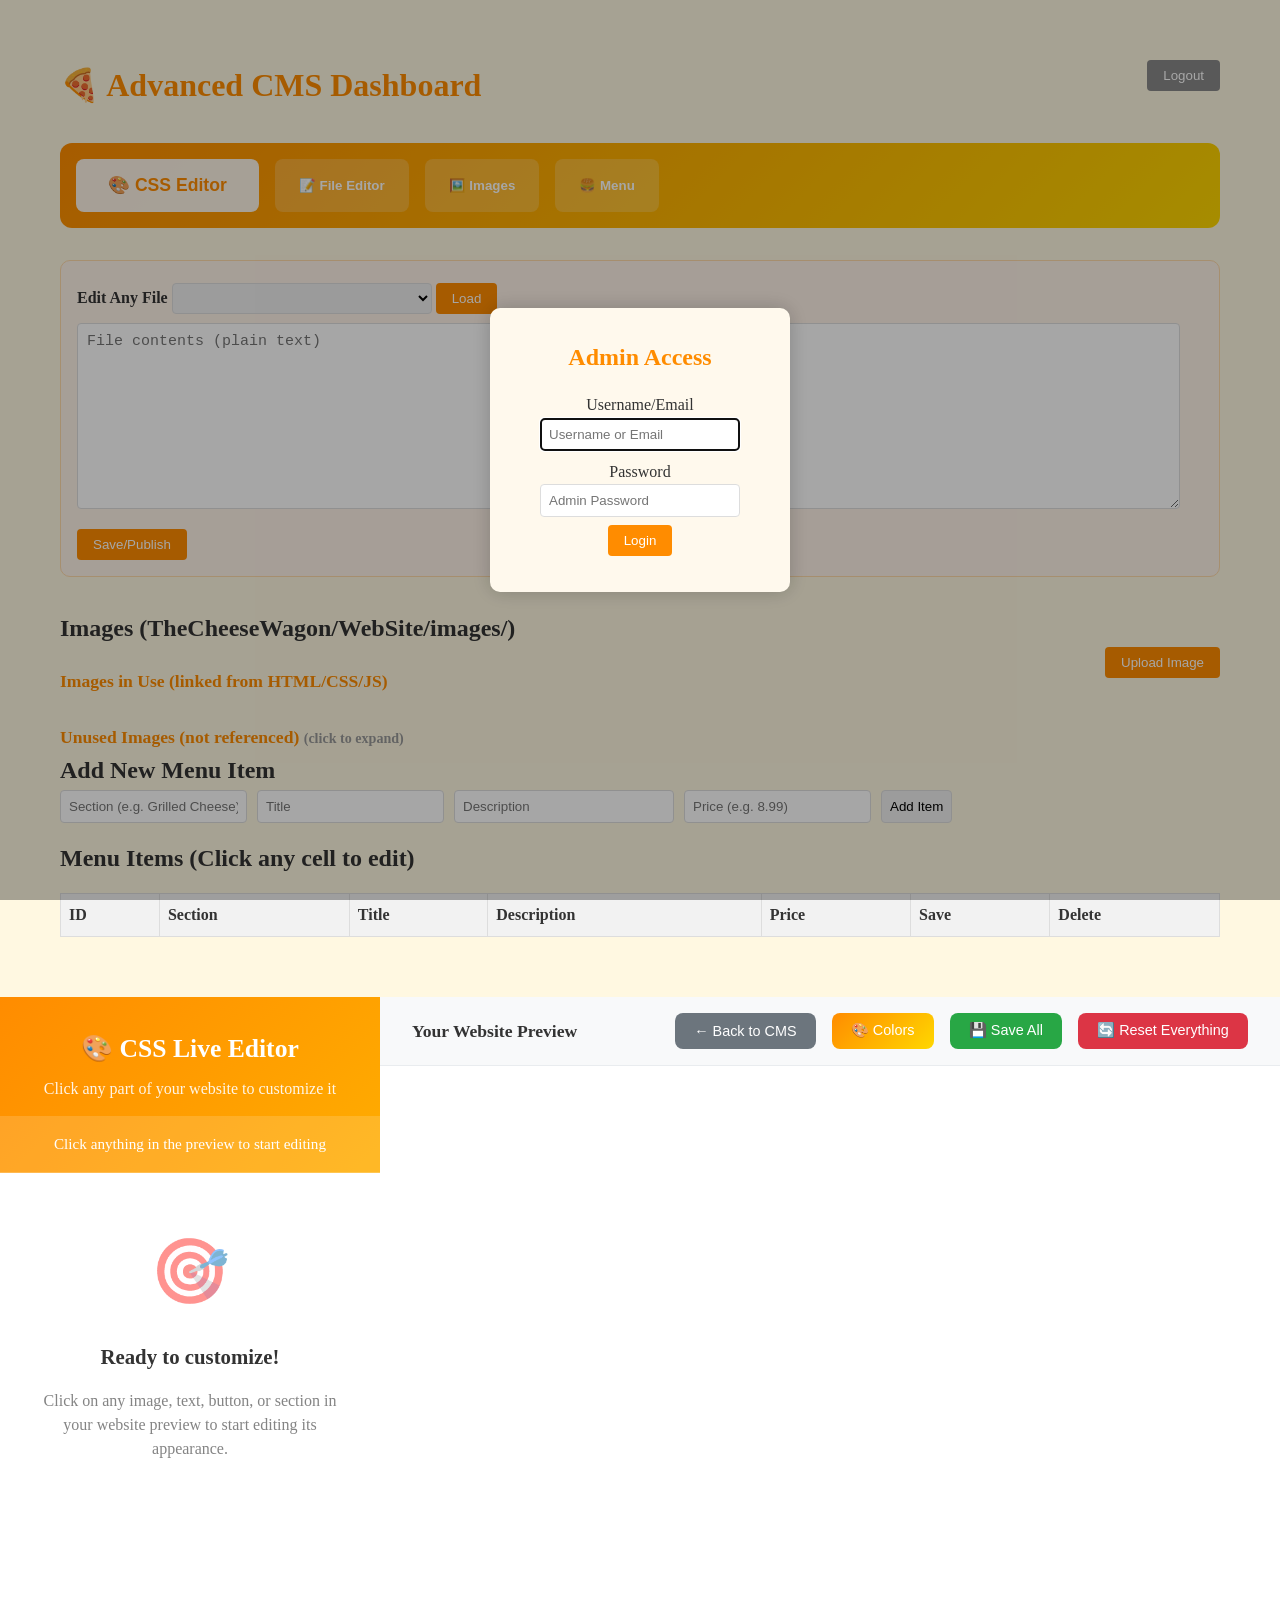
<file: cms-update/index.html>
<!DOCTYPE html>
<html lang="en">
<head>
    <meta charset="UTF-8">
    <meta name="viewport" content="width=device-width, initial-scale=1.0">
    <title>Advanced CMS Dashboard</title>
    <link rel="stylesheet" href="style.css">
</head>
<body>
    <!-- Login Modal -->
    <div id="token-prompt-modal">
        <div id="token-prompt-box">
            <h2>Admin Access</h2>
            <div>
                <label>Username/Email</label><br>
                <input type="text" id="admin-username-input" placeholder="Username or Email" autofocus>
            </div>
            <div>
                <label>Password</label><br>
                <input type="password" id="admin-token-input" placeholder="Admin Password">
            </div>
            <button onclick="submitToken()">Login</button>
            <div id="login-error" class="error" style="margin-top:6px"></div>
        </div>
    </div>

    <!-- Image Selection Modal -->
    <div id="imageSelectModal" class="image-select-modal">
        <div class="image-select-content">
            <h3>Select an Image to Replace With</h3>
            <div id="imageSelectGrid" class="image-select-grid"></div>
            <div style="margin-top: 1rem; text-align: right;">
                <button onclick="closeImageSelector()" style="background: #6c757d;">Cancel</button>
            </div>
        </div>
    </div>

    <!-- Color Picker Modal -->
    <div id="colorPickerModal" class="color-picker-modal">
        <div class="color-picker-content">
            <div class="color-picker-header">
                <h3>🎨 CSS Color Editor</h3>
                <button onclick="closeColorPicker()" class="close-btn">×</button>
            </div>
            <div class="color-picker-body">
                <div class="color-search-section">
                    <label for="colorSearch">Search colors:</label>
                    <input type="text" id="colorSearch" placeholder="Type to filter colors..." oninput="filterColorVariables(this.value)">
                </div>
                <div id="colorVariablesList" class="color-variables-list">
                    <!-- Colors will be populated here -->
                </div>
                <div class="color-picker-actions">
                    <div class="color-picker-status" id="colorPickerStatus"></div>
                    <button onclick="stageColorChanges()" class="stage-colors-btn">Add Colors to Staged</button>
                    <button onclick="resetColorChanges()" class="reset-colors-btn">Reset Colors</button>
                </div>
            </div>
        </div>
    </div>

    <!-- CMS Main Page -->
    <div id="cms-page" class="page active">
        <button id="logout-btn" onclick="logout()" style="float:right; background: #888;">Logout</button>
        <h1>🍕 Advanced CMS Dashboard</h1>
        <div id="status"></div>

        <!-- Main Navigation -->
        <div class="main-nav">
            <button class="nav-btn css-editor" onclick="switchToEditor()">🎨 CSS Editor</button>
            <button class="nav-btn" onclick="scrollToSection('file-editor')">📝 File Editor</button>
            <button class="nav-btn" onclick="scrollToSection('images-section')">🖼️ Images</button>
            <button class="nav-btn" onclick="scrollToSection('menu-section')">🍔 Menu</button>
        </div>

        <!-- File Editor Section -->
        <div id="file-editor" class="cms-panel">
            <label for="cms-filename-select">Edit Any File</label>
            <select id="cms-filename-select"></select>
            <button onclick="loadFile()">Load</button>
            <span id="cms-status"></span>
            <textarea id="cms-content" spellcheck="false" placeholder="File contents (plain text)"></textarea>
            <div>
                <button onclick="saveFile()">Save/Publish</button>
                <span id="cms-save-status"></span>
            </div>
        </div>

        <!-- Images Section -->
        <div id="images-section">
            <h2>Images (TheCheeseWagon/WebSite/images/)</h2>
            <button style="float:right;" onclick="showImageUploader()">Upload Image</button>
            <input type="file" id="image-upload" accept="image/*" style="display:none">

            <div class="img-section-title" onclick="toggleImageSection('inuse')">
                Images in Use (linked from HTML/CSS/JS)
            </div>
            <div id="imglist-inuse-content" class="img-section-content">
                <div id="imglist-inuse" class="imglist"></div>
            </div>

            <div class="img-section-title" onclick="toggleImageSection('unused')">
                Unused Images (not referenced) <span style="font-size: 0.8em; color: #999;">(click to expand)</span>
            </div>
            <div id="imglist-unused-content" class="img-section-content collapsed">
                <div id="imglist-unused" class="imglist"></div>
            </div>
        </div>

        <!-- Menu Section -->
        <div id="menu-section">
            <h2>Add New Menu Item</h2>
            <form id="add-form">
                <div class="formrow">
                    <input required name="section" placeholder="Section (e.g. Grilled Cheese)">
                    <input required name="title" placeholder="Title">
                    <input required name="description" placeholder="Description" style="width: 220px;">
                    <input required name="price" placeholder="Price (e.g. 8.99)">
                    <input type="submit" value="Add Item">
                </div>
            </form>

            <h2>Menu Items (Click any cell to edit)</h2>
            <table>
                <thead>
                    <tr>
                        <th>ID</th>
                        <th>Section</th>
                        <th>Title</th>
                        <th>Description</th>
                        <th>Price</th>
                        <th>Save</th>
                        <th>Delete</th>
                    </tr>
                </thead>
                <tbody id="menu-table"></tbody>
            </table>
        </div>
    </div>

    <!-- CSS Editor Page -->
    <div id="css-editor-page" class="page">
        <!-- Editor Sidebar -->
        <aside class="editor-sidebar">
            <div class="editor-header">
                <h1>🎨 CSS Live Editor</h1>
                <p>Click any part of your website to customize it</p>
            </div>
            <div class="click-hint" id="clickHint">
                Click anything in the preview to start editing
            </div>
            <div class="controls-area" id="controlsArea">
                <div class="welcome-message">
                    <div class="icon">🎯</div>
                    <h3>Ready to customize!</h3>
                    <p>Click on any image, text, button, or section in your website preview to start editing its appearance.</p>
                </div>
            </div>
        </aside>

        <!-- Preview Area -->
        <section class="editor-preview">
            <div class="editor-preview-header">
                <span class="preview-title">Your Website Preview</span>
                <button class="back-btn" onclick="backToCMS()">← Back to CMS</button>
                <button class="color-picker-btn" onclick="openColorPicker()" title="Edit CSS Colors">🎨 Colors</button>
                <button class="save-all-btn" onclick="commitPendingChanges()" title="Commit all staged changes">💾 Save All</button>
                <button class="reset-btn" onclick="resetAllStyles()">🔄 Reset Everything</button>
            </div>
            <div class="iframe-container">
                <iframe id="previewFrame" class="preview-iframe"></iframe>
            </div>
        </section>
    </div>

    <!-- Text Editor Modal -->
    <div id="textEditorModal" class="text-editor-modal">
        <div class="text-editor-content">
            <div class="text-editor-header"><h3>Edit Text Content</h3><button class="text-editor-close" onclick="closeTextEditor()" aria-label="Close">×</button></div>
            <textarea id="textEditorTextarea" placeholder="Enter your text here..."></textarea>
            <div class="text-color-row" style="display:flex; gap:10px; align-items:center;">
                <label for="textColorPicker" style="min-width:90px;">Text color:</label>
                <input type="color" id="textColorPicker">
                <input type="text" id="textColorHex" placeholder="#EEEEEE" value="#EEEEEE">
            </div>
            <div>
                <button onclick="saveTextEdit()">Save Text</button>
                <button onclick="saveTextColor()" style="background:#28a745;margin-left:8px;" id="saveColorBtn">Save Color</button>
                <button onclick="closeTextEditor()" style="background: #6c757d;">Cancel</button>
            </div>
        </div>
    </div>

    

    <script src="script.js" defer></script>
</body>
</html>
</file>
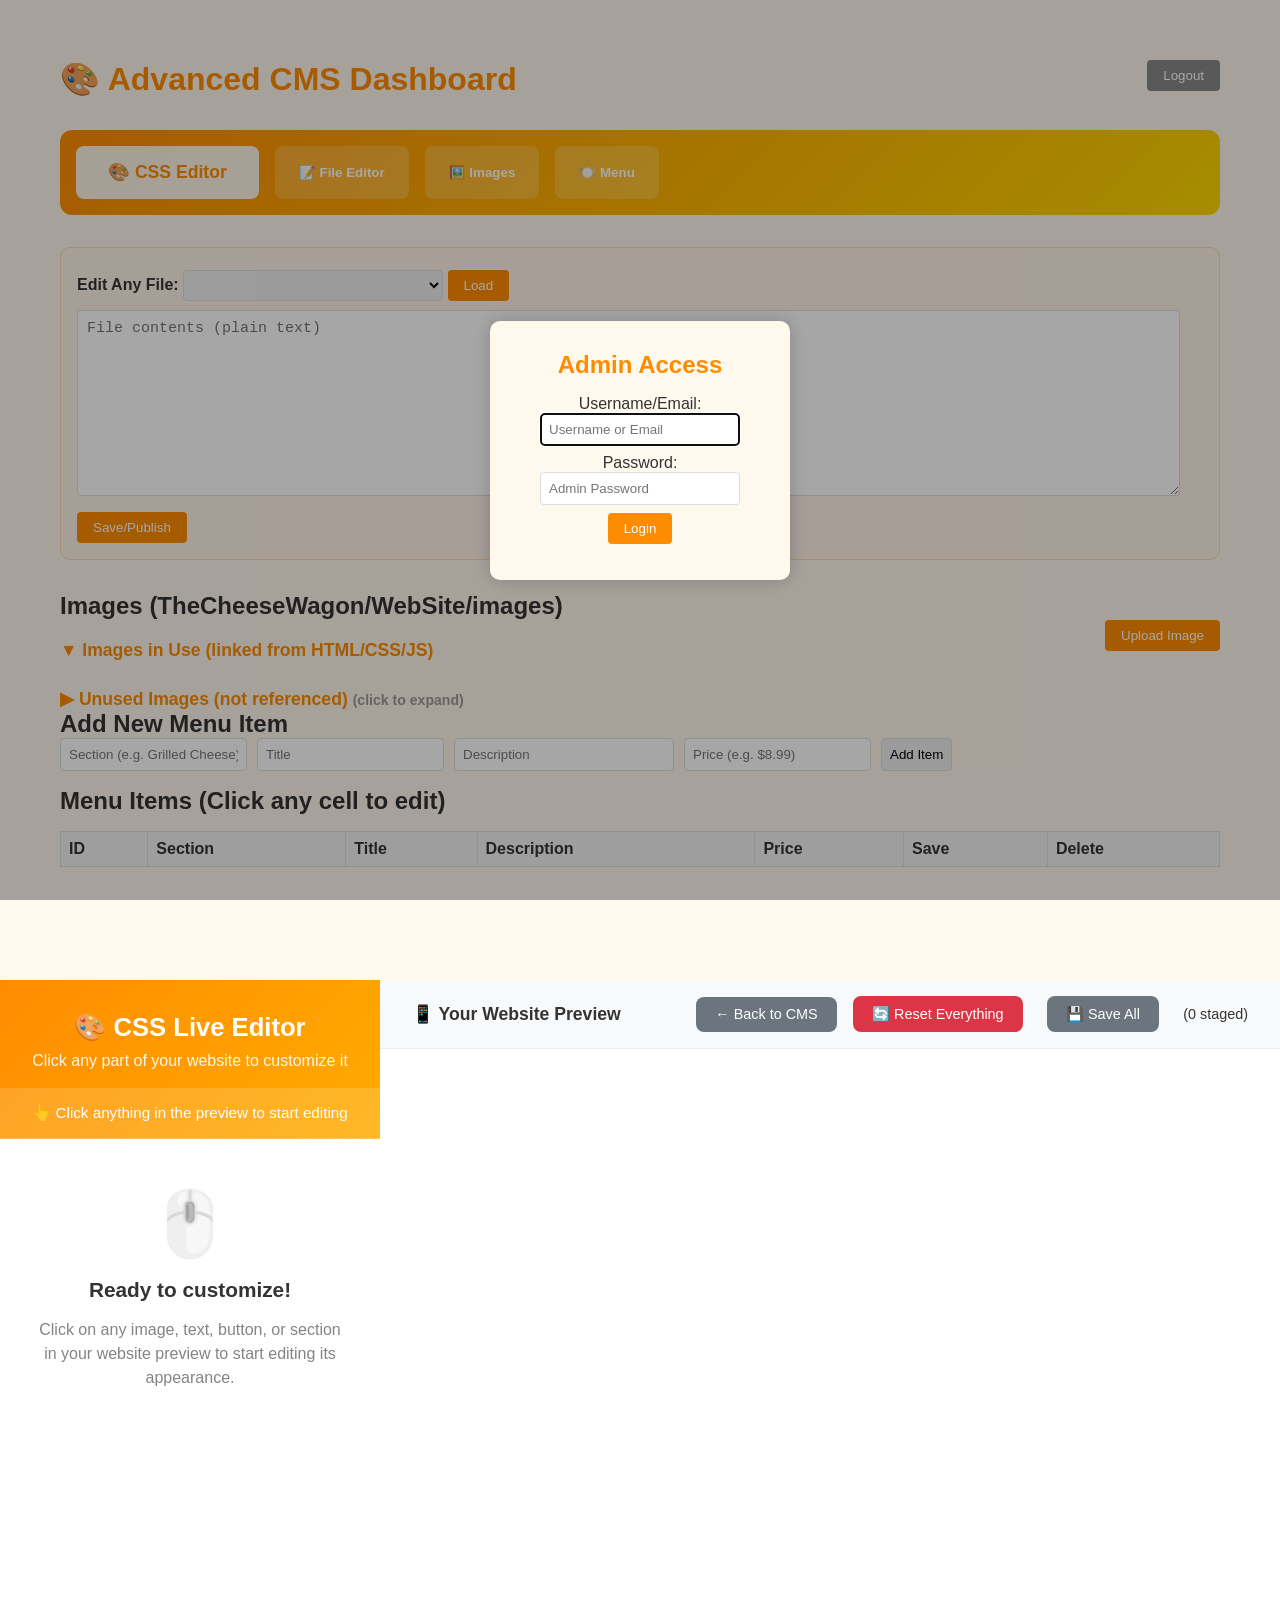
<file: cms2.html>
<!DOCTYPE html>
<html lang="en">
<head>
    <meta charset="UTF-8">
    <meta name="viewport" content="width=device-width, initial-scale=1.0">
    <title>Advanced CMS Dashboard</title>
    <style>
        /* Base Styles */
        * {
            margin: 0;
            padding: 0;
            box-sizing: border-box;
        }

        body {
            font-family: -apple-system, BlinkMacSystemFont, 'Segoe UI', Roboto, sans-serif;
            background: #fff9ed;
            color: #333;
            overflow-x: hidden;
        }

        /* Page System */
        .page {
            display: none;
            min-height: 100vh;
        }

        .page.active {
            display: block;
        }

        /* CMS Main Page Styles */
        #cms-page {
            max-width: 1200px;
            margin: 40px auto;
            padding: 20px;
        }

        h1 {
            color: #FF8C00;
            margin-bottom: 2rem;
        }

        .main-nav {
            background: linear-gradient(135deg, #FF8C00, #FFD700);
            padding: 1rem;
            border-radius: 12px;
            margin-bottom: 2rem;
            display: flex;
            gap: 1rem;
            flex-wrap: wrap;
        }

        .nav-btn {
            background: rgba(255, 255, 255, 0.2);
            color: white;
            border: none;
            padding: 0.75rem 1.5rem;
            border-radius: 8px;
            cursor: pointer;
            font-weight: 600;
            transition: all 0.3s ease;
        }

        .nav-btn:hover {
            background: rgba(255, 255, 255, 0.3);
            transform: translateY(-2px);
        }

        .nav-btn.css-editor {
            background: rgba(255, 255, 255, 0.9);
            color: #FF8C00;
            font-size: 1.1rem;
            padding: 1rem 2rem;
        }

        .nav-btn.css-editor:hover {
            background: white;
            transform: translateY(-3px);
            box-shadow: 0 4px 15px rgba(0, 0, 0, 0.2);
        }

        /* Status Messages */
        .status {
            margin: 10px 0;
            padding: 10px;
            border-radius: 4px;
        }

        .success {
            background: #d4edda;
            color: #155724;
        }

        .error {
            background: #f8d7da;
            color: #721c24;
        }

        /* CMS Panel */
        .cms-panel {
            margin: 18px 0 32px 0;
            background: #fff3e8;
            border-radius: 10px;
            border: 1px solid #ffdbaa;
            padding: 22px 16px 16px 16px;
        }

        .cms-panel label {
            font-weight: bold;
        }

        .cms-panel select {
            width: 260px;
            padding: 6px;
            border-radius: 4px;
            border: 1px solid #ddd;
        }

        .cms-panel textarea {
            width: 98%;
            min-height: 186px;
            margin: 9px 0 12px 0;
            font-family: monospace;
            font-size: 15px;
            padding: 9px;
            border-radius: 4px;
            border: 1px solid #ddd;
        }

        /* Menu Table */
        table {
            width: 100%;
            border-collapse: collapse;
            margin-top: 1rem;
        }

        th, td {
            border: 1px solid #ddd;
            padding: 8px;
            text-align: left;
        }

        th {
            background-color: #f2f2f2;
        }

        .editable-cell {
            cursor: pointer;
            transition: background-color 0.2s ease;
        }

        .editable-cell:hover {
            background-color: #f0f8ff;
        }

        .editable-cell input {
            width: 100%;
            border: none;
            background: transparent;
            padding: 4px;
            font-family: inherit;
            font-size: inherit;
        }

        .editable-cell textarea {
            width: 100%;
            border: none;
            background: transparent;
            padding: 4px;
            font-family: inherit;
            font-size: inherit;
            resize: vertical;
            min-height: 40px;
        }

        .save-cell {
            text-align: center;
        }

        .save-btn {
            background: #28a745;
            color: white;
            border: none;
            padding: 4px 8px;
            border-radius: 4px;
            cursor: pointer;
            font-size: 12px;
            display: inline-block;
        }

        .save-btn:hover {
            background: #218838;
        }

        .formrow {
            display: flex;
            gap: 10px;
            margin-bottom: 1rem;
            flex-wrap: wrap;
        }

        .formrow input {
            padding: 8px;
            border: 1px solid #ddd;
            border-radius: 4px;
        }

        /* Image Grid */
        .imglist {
            display: grid;
            grid-template-columns: repeat(auto-fill, minmax(180px, 1fr));
            gap: 18px;
            margin-bottom: 28px;
        }

        .imgcard {
            background: #fff;
            border: 1px solid #e1e5e9;
            padding: 12px;
            border-radius: 8px;
            text-align: center;
        }

        .imgcard img {
            max-width: 150px;
            max-height: 150px;
            border-radius: 4px;
            margin-bottom: 10px;
        }

        .fname {
            font-family: monospace;
            color: #6c757d;
            font-size: 13px;
            margin-bottom: 8px;
            word-break: break-all;
        }

        .img-actions {
            display: flex;
            flex-direction: column;
            gap: 3px;
        }

        .img-actions button {
            margin: 0;
            padding: 4px 6px;
            border: none;
            border-radius: 4px;
            cursor: pointer;
            font-size: 11px;
            transition: all 0.2s ease;
        }

        .img-actions .replace-btn {
            background: #17a2b8;
            color: white;
        }

        .img-actions .replace-btn:hover {
            background: #138496;
        }

        .img-actions .replace-existing-btn {
            background: #6f42c1;
            color: white;
        }

        .img-actions .replace-existing-btn:hover {
            background: #5a32a3;
        }

        .img-actions .delete-btn {
            background: #dc3545;
            color: white;
        }

        .img-actions .delete-btn:hover {
            background: #c82333;
        }

        .img-section-title {
            font-weight: bold;
            margin-top: 20px;
            font-size: 1.1em;
            color: #FF8C00;
            cursor: pointer;
            user-select: none;
        }

        .img-section-title:hover {
            color: #e67e00;
        }

        .img-section-content {
            display: block;
        }

        .img-section-content.collapsed {
            display: none;
        }

        .imglist-empty {
            color: #999;
            font-size: 1em;
            margin: 10px 0;
        }

        /* Image Selection Modal */
        .image-select-modal {
            position: fixed;
            top: 0;
            left: 0;
            width: 100%;
            height: 100%;
            background: rgba(0, 0, 0, 0.5);
            display: none;
            align-items: center;
            justify-content: center;
            z-index: 10000;
        }

        .image-select-content {
            background: white;
            padding: 2rem;
            border-radius: 10px;
            width: 80%;
            max-width: 800px;
            max-height: 80vh;
            overflow-y: auto;
        }

        .image-select-grid {
            display: grid;
            grid-template-columns: repeat(auto-fill, minmax(120px, 1fr));
            gap: 15px;
            margin-top: 1rem;
        }

        .image-select-item {
            text-align: center;
            cursor: pointer;
            padding: 10px;
            border: 2px solid transparent;
            border-radius: 8px;
            transition: all 0.2s ease;
        }

        .image-select-item:hover {
            border-color: #FF8C00;
            background: #fff9ed;
        }

        .image-select-item img {
            max-width: 100px;
            max-height: 100px;
            border-radius: 4px;
            margin-bottom: 5px;
        }

        .image-select-item .image-name {
            font-size: 11px;
            color: #666;
            word-break: break-all;
        }

        /* CSS Editor Page Styles */
        #css-editor-page {
            display: flex;
            height: 100vh;
            background: #f5f5f5;
            color: #333;
            overflow: hidden;
        }

        /* Editor Sidebar */
        .editor-sidebar {
            width: 380px;
            background: linear-gradient(135deg, #FF8C00 0%, #FFD700 100%);
            display: flex;
            flex-direction: column;
            overflow: hidden;
            box-shadow: 2px 0 20px rgba(0, 0, 0, 0.1);
        }

        .editor-header {
            padding: 2rem 1.5rem 1rem;
            color: white;
            text-align: center;
        }

        .editor-header h1 {
            font-size: 1.6rem;
            font-weight: 700;
            margin-bottom: 0.5rem;
            color: white;
        }

        .editor-header p {
            font-size: 1rem;
            opacity: 0.9;
            line-height: 1.4;
        }

        .click-hint {
            background: rgba(255, 255, 255, 0.15);
            color: white;
            padding: 1rem 1.5rem;
            text-align: center;
            font-size: 0.95rem;
            border-bottom: 1px solid rgba(255, 255, 255, 0.2);
        }

        .controls-area {
            flex: 1;
            background: white;
            overflow-y: auto;
            position: relative;
        }

        .welcome-message {
            padding: 3rem 2rem;
            text-align: center;
            color: #666;
        }

        .welcome-message .icon {
            font-size: 4rem;
            margin-bottom: 1rem;
            opacity: 0.5;
        }

        .welcome-message h3 {
            font-size: 1.3rem;
            margin-bottom: 1rem;
            color: #333;
        }

        .welcome-message p {
            font-size: 1rem;
            line-height: 1.5;
            opacity: 0.8;
        }

        .element-info {
            background: #f8f9fa;
            padding: 1.5rem;
            border-bottom: 1px solid #e9ecef;
        }

        .element-preview {
            display: flex;
            align-items: center;
            gap: 1rem;
            margin-bottom: 1rem;
        }

        .element-icon {
            width: 50px;
            height: 50px;
            background: linear-gradient(135deg, #FF8C00, #FFD700);
            border-radius: 12px;
            display: flex;
            align-items: center;
            justify-content: center;
            color: white;
            font-size: 1.5rem;
        }

        .element-details h3 {
            font-size: 1.2rem;
            color: #333;
            margin-bottom: 0.25rem;
        }

        .element-details p {
            font-size: 0.9rem;
            color: #666;
        }

        .css-selector-info {
            background: #fff3cd;
            padding: 0.5rem;
            border-radius: 4px;
            margin-top: 0.5rem;
            font-family: monospace;
            font-size: 0.8rem;
            color: #856404;
        }

        .controls-container {
            padding: 2rem;
        }

        .control-group {
            margin-bottom: 2rem;
        }

        .control-group h4 {
            font-size: 1.1rem;
            color: #333;
            margin-bottom: 1rem;
            font-weight: 600;
        }

        .control-item {
            margin-bottom: 1.5rem;
        }

        .control-label {
            display: flex;
            justify-content: space-between;
            align-items: center;
            margin-bottom: 0.75rem;
        }

        .control-label span:first-child {
            font-size: 1rem;
            color: #555;
            font-weight: 500;
        }

        .control-value {
            font-size: 0.9rem;
            color: #FF8C00;
            font-weight: 600;
            background: rgba(255, 140, 0, 0.1);
            padding: 0.4rem 0.8rem;
            border-radius: 20px;
            min-width: 60px;
            text-align: center;
        }

        .control-slider {
            width: 100%;
            height: 8px;
            border-radius: 4px;
            background: #e9ecef;
            outline: none;
            -webkit-appearance: none;
            appearance: none;
        }

        .control-slider::-webkit-slider-thumb {
            -webkit-appearance: none;
            appearance: none;
            width: 24px;
            height: 24px;
            border-radius: 50%;
            background: linear-gradient(135deg, #FF8C00, #FFD700);
            cursor: pointer;
            border: 3px solid white;
            box-shadow: 0 2px 10px rgba(255, 140, 0, 0.3);
            transition: all 0.2s ease;
        }

        .control-slider::-webkit-slider-thumb:hover {
            transform: scale(1.1);
            box-shadow: 0 4px 15px rgba(255, 140, 0, 0.5);
        }

        .save-changes-btn {
            background: #28a745;
            color: white;
            border: none;
            padding: 0.75rem 1.5rem;
            border-radius: 8px;
            cursor: pointer;
            font-weight: 600;
            margin-top: 1rem;
            width: 100%;
            transition: all 0.2s ease;
        }

        .save-changes-btn:hover {
            background: #218838;
            transform: translateY(-1px);
        }

        .edit-text-btn {
            background: #007bff;
            color: white;
            border: none;
            padding: 0.5rem 1rem;
            border-radius: 6px;
            cursor: pointer;
            font-size: 0.9rem;
            margin: 0.5rem 0;
        }

        .edit-text-btn:hover {
            background: #0056b3;
        }

        /* Preview Area */
        .editor-preview {
            flex: 1;
            background: #fff;
            display: flex;
            flex-direction: column;
            overflow: hidden;
        }

        .editor-preview-header {
            background: #f8f9fa;
            padding: 1rem 2rem;
            border-bottom: 1px solid #e9ecef;
            display: flex;
            align-items: center;
            gap: 1rem;
        }

        .preview-title {
            font-size: 1.1rem;
            font-weight: 600;
            color: #333;
            flex: 1;
        }

        .back-btn {
            background: #6c757d;
            color: white;
            border: none;
            padding: 0.6rem 1.2rem;
            border-radius: 8px;
            font-size: 0.9rem;
            cursor: pointer;
            font-weight: 500;
            transition: all 0.2s ease;
        }

        .back-btn:hover {
            background: #5a6268;
            transform: translateY(-1px);
        }

        .reset-btn {
            background: #dc3545;
            color: white;
            border: none;
            padding: 0.6rem 1.2rem;
            border-radius: 8px;
            font-size: 0.9rem;
            cursor: pointer;
            transition: all 0.2s ease;
            font-weight: 500;
        }

        .reset-btn:hover {
            background: #c82333;
            transform: translateY(-1px);
        }

        .iframe-container {
            flex: 1;
            position: relative;
            background: white;
        }

        .preview-iframe {
            width: 100%;
            height: 100%;
            border: none;
            background: white;
            display: block;
        }

        /* Login Modal */
        #token-prompt-modal {
            position: fixed;
            left: 0;
            top: 0;
            width: 100vw;
            height: 100vh;
            background: rgba(0, 0, 0, 0.35);
            display: flex;
            align-items: center;
            justify-content: center;
            z-index: 9999;
        }

        #token-prompt-box {
            background: #fff9ed;
            border-radius: 10px;
            padding: 30px;
            box-shadow: 0 0 20px rgba(0, 0, 0, 0.2);
            min-width: 300px;
            text-align: center;
        }

        #token-prompt-box h2 {
            margin-bottom: 1rem;
            color: #FF8C00;
        }

        #token-prompt-box input {
            width: 200px;
            margin-bottom: 0.5rem;
            padding: 0.5rem;
            border: 1px solid #ddd;
            border-radius: 4px;
        }

        /* Button Styles */
        button {
            background: #FF8C00;
            color: white;
            border: none;
            padding: 0.5rem 1rem;
            border-radius: 4px;
            cursor: pointer;
            transition: all 0.2s ease;
        }

        button:hover {
            background: #e67e00;
        }

        /* Text Editor Modal */
        .text-editor-modal {
            position: fixed;
            top: 0;
            left: 0;
            width: 100%;
            height: 100%;
            background: rgba(0, 0, 0, 0.5);
            display: none;
            align-items: center;
            justify-content: center;
            z-index: 10000;
        }

        .text-editor-content {
            background: white;
            padding: 2rem;
            border-radius: 10px;
            width: 80%;
            max-width: 600px;
        }

        .text-editor-content textarea {
            width: 100%;
            height: 200px;
            margin: 1rem 0;
            padding: 0.5rem;
            border: 1px solid #ddd;
            border-radius: 4px;
            font-family: inherit;
        }

        /* Image Upload Styles */
        .image-actions {
            display: flex;
            gap: 0.5rem;
            margin-top: 1rem;
            justify-content: center;
            flex-wrap: wrap;
        }

        .upload-btn, .replace-btn, .replace-existing-btn {
            border: none;
            padding: 0.5rem 1rem;
            border-radius: 4px;
            cursor: pointer;
            font-size: 0.9rem;
            transition: all 0.2s ease;
        }

        .upload-btn {
            background: #28a745;
            color: white;
        }

        .upload-btn:hover {
            background: #218838;
        }

        .replace-btn {
            background: #17a2b8;
            color: white;
        }

        .replace-btn:hover {
            background: #138496;
        }

        .replace-existing-btn {
            background: #6f42c1;
            color: white;
        }

        .replace-existing-btn:hover {
            background: #5a32a3;
        }

        /* Responsive */
        @media (max-width: 768px) {
            #css-editor-page {
                flex-direction: column;
            }
            
            .editor-sidebar {
                width: 100%;
                height: 60vh;
            }
            
            .editor-preview {
                height: 40vh;
            }

            #cms-page {
                margin: 20px auto;
                padding: 15px;
            }

            .main-nav {
                flex-direction: column;
            }

            .formrow {
                flex-direction: column;
            }

            .image-actions {
                flex-direction: column;
            }
        }
    </style>
</head>
<body>
    <!-- Login Modal -->
    <div id="token-prompt-modal">
        <div id="token-prompt-box">
            <h2>Admin Access</h2>
            <div>
                <label>Username/Email:</label><br>
                <input type="text" id="admin-username-input" placeholder="Username or Email" autofocus />
            </div>
            <div>
                <label>Password:</label><br>
                <input type="password" id="admin-token-input" placeholder="Admin Password" />
            </div>
            <button onclick="submitToken()">Login</button>
            <div id="login-error" class="error" style="margin-top:6px;"></div>
        </div>
    </div>

    <!-- Image Selection Modal -->
    <div id="imageSelectModal" class="image-select-modal">
        <div class="image-select-content">
            <h3>Select an Image to Replace With</h3>
            <div id="imageSelectGrid" class="image-select-grid"></div>
            <div style="margin-top: 1rem; text-align: right;">
                <button onclick="closeImageSelector()" style="background: #6c757d;">Cancel</button>
            </div>
        </div>
    </div>

    <!-- CMS Main Page -->
    <div id="cms-page" class="page active">
        <button id="logout-btn" onclick="logout()" style="float:right; background: #888;">Logout</button>
        
        <h1>🎨 Advanced CMS Dashboard</h1>
        <div id="status"></div>

        <!-- Main Navigation -->
        <div class="main-nav">
            <button class="nav-btn css-editor" onclick="switchToEditor()">🎨 CSS Editor</button>
            <button class="nav-btn" onclick="scrollToSection('file-editor')">📝 File Editor</button>
            <button class="nav-btn" onclick="scrollToSection('images-section')">🖼️ Images</button>
            <button class="nav-btn" onclick="scrollToSection('menu-section')">🍽️ Menu</button>
        </div>

        <!-- File Editor Section -->
        <div id="file-editor" class="cms-panel">
            <label for="cms-filename-select">Edit Any File:</label>
            <select id="cms-filename-select"></select>
            <button onclick="loadFile()">Load</button>
            <span id="cms-status"></span>
            <textarea id="cms-content" spellcheck="false" placeholder="File contents (plain text)"></textarea>
            <div>
                <button onclick="saveFile()">Save/Publish</button>
                <span id="cms-save-status"></span>
            </div>
        </div>

        <!-- Images Section -->
        <div id="images-section">
            <h2>Images (TheCheeseWagon/WebSite/images)</h2>
            <button style="float:right" onclick="showImageUploader()">Upload Image</button>
            <input type="file" id="image-upload" accept="image/*" style="display:none">
            
            <div class="img-section-title" onclick="toggleImageSection('inuse')">
                ▼ Images in Use (linked from HTML/CSS/JS)
            </div>
            <div id="imglist-inuse-content" class="img-section-content">
                <div id="imglist-inuse" class="imglist"></div>
            </div>
            
            <div class="img-section-title" onclick="toggleImageSection('unused')">
                ▶ Unused Images (not referenced) <span style="font-size: 0.8em; color: #999;">(click to expand)</span>
            </div>
            <div id="imglist-unused-content" class="img-section-content collapsed">
                <div id="imglist-unused" class="imglist"></div>
            </div>
        </div>

        <!-- Menu Section -->
        <div id="menu-section">
            <h2>Add New Menu Item</h2>
            <form id="add-form">
                <div class="formrow">
                    <input required name="section" placeholder="Section (e.g. Grilled Cheese)" />
                    <input required name="title" placeholder="Title" />
                    <input required name="description" placeholder="Description" style="width: 220px;" />
                    <input required name="price" placeholder="Price (e.g. $8.99)" />
                    <input type="submit" value="Add Item">
                </div>
            </form>

            <h2>Menu Items (Click any cell to edit)</h2>
            <table>
                <thead>
                    <tr>
                        <th>ID</th>
                        <th>Section</th>
                        <th>Title</th>
                        <th>Description</th>
                        <th>Price</th>
                        <th>Save</th>
                        <th>Delete</th>
                    </tr>
                </thead>
                <tbody id="menu-table"></tbody>
            </table>
        </div>
    </div>

    <!-- CSS Editor Page -->
    <div id="css-editor-page" class="page">
        <!-- Editor Sidebar -->
        <aside class="editor-sidebar">
            <div class="editor-header">
                <h1>🎨 CSS Live Editor</h1>
                <p>Click any part of your website to customize it</p>
            </div>
            
            <div class="click-hint" id="clickHint">
                👆 Click anything in the preview to start editing
            </div>
            
            <div class="controls-area" id="controlsArea">
                <div class="welcome-message">
                    <div class="icon">🖱️</div>
                    <h3>Ready to customize!</h3>
                    <p>Click on any image, text, button, or section in your website preview to start editing its appearance.</p>
                </div>
            </div>
        </aside>

        <!-- Preview Area -->
        <section class="editor-preview">
            <div class="editor-preview-header">
                <span class="preview-title">📱 Your Website Preview</span>
                <button class="back-btn" onclick="backToCMS()">← Back to CMS</button>
                <button class="reset-btn" onclick="resetAllStyles()">🔄 Reset Everything</button>
            </div>
            <div class="iframe-container">
                <iframe id="previewFrame" class="preview-iframe"></iframe>
            </div>
        </section>
    </div>

    <!-- Text Editor Modal -->
    <div id="textEditorModal" class="text-editor-modal">
        <div class="text-editor-content">
            <h3>Edit Text Content</h3>
            <textarea id="textEditorTextarea" placeholder="Enter your text here..."></textarea>
            <div>
                <button onclick="saveTextEdit()">Save Text</button>
                <button onclick="closeTextEditor()" style="background: #6c757d;">Cancel</button>
            </div>
        </div>
    </div>

    <script>
        // ============= CONFIG =============
        const API_BASE = 'https://worker-d1.thecheesewagon.workers.dev';
        const GITHUB_USER = "TheCheeseWagon";
        const GITHUB_REPO = "WebSite";
        const IMAGES_FOLDER = "images";
        const GITHUB_REPOPATH = `${GITHUB_USER}/${GITHUB_REPO}`;

        // ========== GLOBAL STATE ==========
        let usernameToken = localStorage.getItem("usernameToken") || null;
        let adminToken = localStorage.getItem("adminToken") || null;
        let frameDocument = null;
        let frameWindow = null;
        let selectedElement = null;
        let originalStyles = new Map();
        let isFrameReady = false;
        let pendingChanges = {};
        let currentEditingElement = null;
        let cssContent = '';
        let menuData = {};
        let editedMenuItems = new Set();
        let allImages = [];
        let currentReplaceTarget = null;

        // ========== PAGE SWITCHING ==========
        function switchToEditor() {
            document.getElementById('cms-page').classList.remove('active');
            document.getElementById('css-editor-page').classList.add('active');
            setTimeout(() => {
                initializeEditor();
            }, 100);
        }

        function backToCMS() {
            document.getElementById('css-editor-page').classList.remove('active');
            document.getElementById('cms-page').classList.add('active');
        }

        function scrollToSection(sectionId) {
            document.getElementById(sectionId).scrollIntoView({ behavior: 'smooth' });
        }

        // ========== IMAGE SECTION TOGGLES ==========
        function toggleImageSection(section) {
            const content = document.getElementById(`imglist-${section}-content`);
            const title = content.previousElementSibling;
            
            if (content.classList.contains('collapsed')) {
                content.classList.remove('collapsed');
                title.innerHTML = `▼ ${title.textContent.replace('▶', '').replace('(click to expand)', '').trim()}`;
            } else {
                content.classList.add('collapsed');
                const baseTitleText = title.textContent.replace('▼', '').replace('▶', '').trim();
                title.innerHTML = `▶ ${baseTitleText} <span style="font-size: 0.8em; color: #999;">(click to expand)</span>`;
            }
        }

        // ========== LOGIN LOGIC ==========
        function getTimestampedFilename(filename) {
            const ext = filename.split('.').pop();
            const base = filename.replace(/\.[^/.]+$/, "");
            const now = new Date();
            let mm = String(now.getMonth() + 1).padStart(2, '0');
            let dd = String(now.getDate()).padStart(2, '0');
            let yyyy = now.getFullYear();
            let h = now.getHours(), mer = 'AM';
            if (h >= 12) mer = 'PM';
            h = h % 12;
            if (h === 0) h = 12;
            let hh = String(h).padStart(2, '0');
            let min = String(now.getMinutes()).padStart(2, '0');
            const stamp = `${mm}-${dd}-${yyyy}_${hh}-${min}${mer}`;
            return `${base}_${stamp}.${ext}`;
        }

        function showTokenPrompt(error = "") {
            document.getElementById("token-prompt-modal").style.display = "flex";
            document.getElementById("admin-username-input").value = usernameToken || "";
            document.getElementById("admin-token-input").value = "";
            let errorMsg = document.getElementById("login-error");
            errorMsg.textContent = error ? error : "";
            setTimeout(() => document.getElementById("admin-username-input").focus(), 10);
        }

        function hideTokenPrompt() {
            document.getElementById("token-prompt-modal").style.display = "none";
        }

        async function validateTokens(uToken, aToken) {
            let resp = await fetch(API_BASE + "/menu/-1", {
                method: "PUT",
                headers: {
                    "Content-Type": "application/json",
                    "x-admin-token": aToken,
                    "x-username-token": uToken
                },
                body: JSON.stringify({ section: "_", title: "_", description: "_", price: "_" })
            });
            return resp.status !== 403;
        }

        async function submitToken() {
            const uToken = document.getElementById("admin-username-input").value.trim();
            const aToken = document.getElementById("admin-token-input").value;
            if (!uToken || !aToken) {
                document.getElementById("login-error").textContent = "Both fields required";
                return;
            }
            let ok = await validateTokens(uToken, aToken);
            if (ok) {
                usernameToken = uToken;
                adminToken = aToken;
                localStorage.setItem("usernameToken", uToken);
                localStorage.setItem("adminToken", aToken);
                hideTokenPrompt();
                await populateCmsDropdown();
                await fetchAndCategorizeImages();
                fetchMenu();
            } else {
                document.getElementById("login-error").textContent = "Wrong username or password.";
                usernameToken = null;
                adminToken = null;
                localStorage.removeItem("usernameToken");
                localStorage.removeItem("adminToken");
            }
        }

        function logout() {
            usernameToken = null;
            adminToken = null;
            localStorage.removeItem("usernameToken");
            localStorage.removeItem("adminToken");
            showTokenPrompt();
        }

        window.addEventListener("DOMContentLoaded", async () => {
            if (usernameToken && adminToken) {
                let ok = await validateTokens(usernameToken, adminToken);
                if (ok) {
                    hideTokenPrompt();
                    await populateCmsDropdown();
                    await fetchAndCategorizeImages();
                    fetchMenu();
                    return;
                } else {
                    usernameToken = null;
                    adminToken = null;
                    localStorage.removeItem("usernameToken");
                    localStorage.removeItem("adminToken");
                }
            }
            showTokenPrompt();
        });

        function setStatus(msg, type = "success") {
            document.getElementById("status").innerHTML = `<div class="${type}">${msg}</div>`;
            setTimeout(() => { document.getElementById("status").innerHTML = ""; }, 2800);
        }

        // ===== CMS FILE EDITOR LOGIC =====
        let lastFileSha = null;

        async function populateCmsDropdown() {
            const select = document.getElementById("cms-filename-select");
            select.innerHTML = '<option>Loading...</option>';
            const url = `https://api.github.com/repos/${GITHUB_REPOPATH}/contents/`;
            try {
                const resp = await fetch(url, { headers: { Accept: "application/vnd.github+json" } });
                if (!resp.ok) throw new Error("Bad response");
                const files = await resp.json();
                select.innerHTML = '';
                for (const file of files) {
                    if (file.type === 'file' && !file.name.startsWith('.')) {
                        select.innerHTML += `<option value="${file.name}">${file.name}</option>`;
                    }
                }
                if (!select.innerHTML) select.innerHTML = '<option>No files found</option>';
            } catch {
                select.innerHTML = '<option>Error loading files</option>';
            }
        }

        async function loadFile() {
            const filename = document.getElementById("cms-filename-select").value;
            if (!filename) return;
            document.getElementById("cms-content").value = "Loading...";
            document.getElementById("cms-status").textContent = "";
            lastFileSha = null;
            const url = `https://api.github.com/repos/${GITHUB_REPOPATH}/contents/${filename}?ref=main`;
            try {
                const resp = await fetch(url, { headers: { Accept: "application/vnd.github.v3.raw" } });
                if (resp.status === 200) {
                    const content = await resp.text();
                    document.getElementById("cms-content").value = content;
                    if (filename === 'style.css') {
                        cssContent = content;
                    }
                    const metaResp = await fetch(url.replace("?ref=main", ""), { headers: { Accept: "application/vnd.github+json" } });
                    if (metaResp.ok) {
                        const meta = await metaResp.json();
                        lastFileSha = meta.sha;
                    }
                    document.getElementById("cms-status").textContent = "Loaded ✔";
                } else {
                    document.getElementById("cms-content").value = "";
                    document.getElementById("cms-status").textContent = "Not found";
                }
            } catch {
                document.getElementById("cms-content").value = "";
                document.getElementById("cms-status").textContent = "Not found";
            }
        }

        async function saveFile() {
            const filename = document.getElementById("cms-filename-select").value;
            const content = document.getElementById("cms-content").value;
            if (!filename) return;
            document.getElementById("cms-save-status").textContent = "Publishing...";
            const resp = await fetch(API_BASE + "/github/edit-file", {
                method: "POST",
                headers: {
                    "Content-Type": "application/json",
                    "x-admin-token": adminToken,
                    "x-username-token": usernameToken
                },
                body: JSON.stringify({
                    repo: GITHUB_REPOPATH,
                    path: filename,
                    content: content,
                    message: `Edit ${filename} via dashboard`,
                    branch: "main",
                    sha: lastFileSha
                })
            });
            if (resp.ok) {
                document.getElementById("cms-save-status").textContent = "Published ✔";
                if (filename === 'style.css') {
                    cssContent = content;
                }
                loadFile();
            } else {
                try {
                    const err = await resp.json();
                    document.getElementById("cms-save-status").textContent = err.message || "Error publishing";
                } catch {
                    document.getElementById("cms-save-status").textContent = "Error publishing";
                }
            }
        }

        // ========== IMAGE MANAGEMENT ==========
        async function fetchRootHtmlCssJsFiles() {
            const url = `https://api.github.com/repos/${GITHUB_REPOPATH}/contents/`;
            const resp = await fetch(url, { headers: { Accept: "application/vnd.github+json" } });
            if (!resp.ok) return [];
            const files = await resp.json();
            return files.filter(f =>
                f.type === "file" &&
                (f.name.endsWith(".html") || f.name.endsWith(".css") || f.name.endsWith(".js"))
            ).map(f => f.name);
        }

        async function fetchTextFile(filename) {
            const url = `https://api.github.com/repos/${GITHUB_REPOPATH}/contents/${filename}?ref=main`;
            const resp = await fetch(url, { headers: { Accept: "application/vnd.github.v3.raw" } });
            if (resp.ok) return await resp.text();
            return "";
        }

        function findReferencedImages(allCode) {
            const regex = /images\/([a-zA-Z0-9._\-]+)/g;
            const found = new Set();
            for (let code of allCode) {
                let m;
                while ((m = regex.exec(code))) found.add(m[1]);
            }
            return found;
        }

        async function fetchAndCategorizeImages() {
            const inuseDiv = document.getElementById("imglist-inuse");
            const unusedDiv = document.getElementById("imglist-unused");
            inuseDiv.innerHTML = "<div>Loading images...</div>";
            unusedDiv.innerHTML = "";

            let imgs;
            try {
                const resp = await fetch(API_BASE + "/github/list-images", {
                    method: "POST",
                    headers: {
                        "x-admin-token": adminToken,
                        "x-username-token": usernameToken
                    },
                    cache: "no-store"
                });
                imgs = await resp.json();
                if (!resp.ok || !Array.isArray(imgs)) throw new Error("Error");
            } catch {
                inuseDiv.innerHTML = "<div class='error'>No images found / access denied.</div>";
                return;
            }

            // Store all images for the selector modal
            allImages = imgs;

            const files = await fetchRootHtmlCssJsFiles();
            let allCode = [];
            for (const f of files) {
                allCode.push(await fetchTextFile(f));
            }
            const referenced = findReferencedImages(allCode);

            let inUse = [], unused = [];
            for (const file of imgs) {
                if (referenced.has(file.name)) inUse.push(file);
                else unused.push(file);
            }

            inuseDiv.innerHTML = inUse.length ? "" : "<div class='imglist-empty'>None found.</div>";
            unusedDiv.innerHTML = unused.length ? "" : "<div class='imglist-empty'>None found.</div>";

            for (const file of inUse) {
                const card = document.createElement("div");
                card.className = "imgcard";
                card.innerHTML = `
                    <div class="fname">${file.name}</div>
                    <div style="height:152px;display:flex;align-items:center;justify-content:center">
                        <img loading="lazy" src="${file.display_url}" alt="${file.name}">
                    </div>
                    <div class="img-actions">
                        <button class="replace-btn" onclick="replaceImage('${file.name}','${file.sha}')">Replace</button>
                        <button class="replace-existing-btn" onclick="showReplaceWithExisting('${file.name}','${file.sha}')">Replace w/ Existing</button>
                        <button class="delete-btn" onclick="deleteImage('${file.name}','${file.sha}')">Delete</button>
                    </div>
                `;
                inuseDiv.appendChild(card);
                
                // Handle image load errors
                const imgel = card.querySelector("img");
                imgel.onerror = () => { 
                    imgel.style.display = "none"; 
                    card.querySelector(".fname").innerHTML += "<span style='color:red'>[Error loading]</span>"; 
                };
            }

            for (const file of unused) {
                const card = document.createElement("div");
                card.className = "imgcard";
                card.innerHTML = `
                    <div class="fname">${file.name}</div>
                    <div style="height:152px;display:flex;align-items:center;justify-content:center">
                        <img loading="lazy" src="${file.display_url}" alt="${file.name}">
                    </div>
                    <div class="img-actions">
                        <button class="replace-btn" onclick="replaceImage('${file.name}','${file.sha}')">Replace</button>
                        <button class="replace-existing-btn" onclick="showReplaceWithExisting('${file.name}','${file.sha}')">Replace w/ Existing</button>
                        <button class="delete-btn" onclick="deleteImage('${file.name}','${file.sha}')">Delete</button>
                    </div>
                `;
                unusedDiv.appendChild(card);
                
                // Handle image load errors  
                const imgel = card.querySelector("img");
                imgel.onerror = () => { 
                    imgel.style.display = "none"; 
                    card.querySelector(".fname").innerHTML += "<span style='color:red'>[Error loading]</span>"; 
                };
            }
        }

// ========== REPLACE WITH EXISTING IMAGE LOGIC ==========
function showReplaceWithExisting(targetImageName, targetImageSha) {
    currentReplaceTarget = { name: targetImageName, sha: targetImageSha };
    
    const modal = document.getElementById('imageSelectModal');
    const grid = document.getElementById('imageSelectGrid');
    
    // Clear previous content
    grid.innerHTML = '';
    
    // Populate with all images except the target
    allImages.forEach(img => {
        if (img.name !== targetImageName) {
            const item = document.createElement('div');
            item.className = 'image-select-item';
            item.onclick = () => replaceWithSelectedImage(img.name);
            
            item.innerHTML = `
                <img src="${img.display_url}" alt="${img.name}">
                <div class="image-name">${img.name}</div>
            `;
            
            grid.appendChild(item);
        }
    });
    
    modal.style.display = 'flex';
}

function closeImageSelector() {
    document.getElementById('imageSelectModal').style.display = 'none';
    currentReplaceTarget = null;
}

// Updates HTML/CSS references instead of overwriting image content
async function replaceWithSelectedImage(sourceImageName) {
    if (!currentReplaceTarget) return;
    
    const targetName = currentReplaceTarget.name;
    
    alert(`Updating references from ${targetName} to ${sourceImageName}...`);
    closeImageSelector();
    
    try {
        // Update code references in HTML/CSS/JS files
        const files = await fetchRootHtmlCssJsFiles();
        let updatedFiles = 0;
        
        for (let filename of files) {
            let text = await fetchTextFile(filename);
            if (!text) continue;
            
            let updated = updateCodeReferences(text, targetName, sourceImageName);
            if (updated !== text) {
                let fileSha = await fetchFileSha(filename);
                const resp = await fetch(API_BASE + "/github/edit-file", {
                    method: "POST",
                    headers: {
                        "Content-Type": "application/json",
                        "x-admin-token": adminToken,
                        "x-username-token": usernameToken
                    },
                    body: JSON.stringify({
                        repo: GITHUB_REPOPATH,
                        path: filename,
                        content: updated,
                        message: `Update image references: ${targetName} → ${sourceImageName}`,
                        branch: "main",
                        sha: fileSha
                    })
                });
                
                if (resp.ok) {
                    updatedFiles++;
                }
            }
        }
        
        if (updatedFiles > 0) {
            alert(`Successfully updated ${updatedFiles} file(s) to use ${sourceImageName}!`);
        } else {
            alert(`No references to ${targetName} found in code files.`);
        }
        
        await fetchAndCategorizeImages();
        
    } catch (error) {
        console.error('Error updating image references:', error);
        alert(`Error updating image references: ${error.message}`);
    }
}

function updateCodeReferences(code, oldImg, newImg) {
    // Update HTML src attributes
    code = code.replace(
        new RegExp(`(<[^>]+src=["'])images/${oldImg}(["'][^>]*>)`, "g"),
        `$1images/${newImg}$2`
    );
    // Update CSS url() references
    code = code.replace(
        new RegExp(`url\\(["']images/${oldImg}["']\\)`, "g"),
        `url('images/${newImg}')`
    );
    // Update any other plain text image references
    code = code.replace(
        new RegExp(`images/${oldImg}`, "g"),
        `images/${newImg}`
    );
    return code;
}

async function fetchFileSha(filename) {
    const url = `https://api.github.com/repos/${GITHUB_REPOPATH}/contents/${filename}`;
    const resp = await fetch(url, { headers: { Accept: "application/vnd.github+json" } });
    if (!resp.ok) return null;
    const meta = await resp.json();
    return meta && meta.sha ? meta.sha : null;
}

async function replaceImage(fname, sha) {
    const inp = document.getElementById("image-upload");
    inp.value = "";
    inp.onchange = async (e) => {
        const file = e.target.files[0];
        if (!file) return;
        setStatus(`Uploading & relinking ${file.name}...`);
        const newFileName = getTimestampedFilename(file.name);
        const fr = new FileReader();
        fr.onload = async () => {
            const b64 = fr.result.split(",")[1];
            const uploadResp = await fetch(API_BASE + "/github/create-file", {
                method: "POST",
                headers: {
                    "Content-Type": "application/json",
                    "x-admin-token": adminToken,
                    "x-username-token": usernameToken
                },
                body: JSON.stringify({
                    repo: GITHUB_REPOPATH,
                    path: IMAGES_FOLDER + "/" + newFileName,
                    content: b64,
                    message: `Upload new image ${newFileName} (replace ${fname})`,
                    branch: "main"
                }),
                cache: "no-store"
            });
            if (!uploadResp.ok) {
                setStatus("Error uploading image", "error");
                return;
            }

            // Update code references to point to new image
            const files = await fetchRootHtmlCssJsFiles();
            for (let filename of files) {
                let text = await fetchTextFile(filename);
                if (!text) continue;
                let updated = updateCodeReferences(text, fname, newFileName);
                if (updated !== text) {
                    let fileSha = await fetchFileSha(filename);
                    await fetch(API_BASE + "/github/edit-file", {
                        method: "POST",
                        headers: {
                            "Content-Type": "application/json",
                            "x-admin-token": adminToken,
                            "x-username-token": usernameToken
                        },
                        body: JSON.stringify({
                            repo: GITHUB_REPOPATH,
                            path: filename,
                            content: updated,
                            message: `Update ref to ${newFileName} replacing ${fname}`,
                            branch: "main",
                            sha: fileSha
                        }),
                        cache: "no-store"
                    });
                }
            }
            setStatus("Image replaced & linked!", "success");
            await fetchAndCategorizeImages();
        };
        fr.readAsDataURL(file);
    };
    inp.click();
}

function showImageUploader() {
    const inp = document.getElementById("image-upload");
    inp.value = "";
    inp.onchange = async (e) => {
        const file = e.target.files[0];
        if (!file) return;
        setStatus(`Uploading ${file.name}...`);
        const fr = new FileReader();
        fr.onload = async () => {
            const b64 = fr.result.split(",")[1];
            const resp = await fetch(API_BASE + "/github/create-file", {
                method: "POST",
                headers: {
                    "Content-Type": "application/json",
                    "x-admin-token": adminToken,
                    "x-username-token": usernameToken
                },
                body: JSON.stringify({
                    repo: GITHUB_REPOPATH,
                    path: IMAGES_FOLDER + "/" + file.name,
                    content: b64,
                    message: `Add image ${file.name}`,
                    branch: "main"
                }),
                cache: "no-store"
            });
            if (resp.ok) {
                setStatus("Image uploaded!");
                await fetchAndCategorizeImages();
            } else {
                try {
                    const err = await resp.json();
                    setStatus(err.message || "Error uploading", "error");
                } catch {
                    setStatus("Error uploading", "error");
                }
            }
        };
        fr.readAsDataURL(file);
    };
    inp.click();
}

async function deleteImage(fname, sha) {
    if (!confirm(`Delete ${fname}?`)) return;
    setStatus(`Deleting ${fname}...`);
    const resp = await fetch(API_BASE + "/github/delete-file", {
        method: "DELETE",
        headers: {
            "Content-Type": "application/json",
            "x-admin-token": adminToken,
            "x-username-token": usernameToken
        },
        body: JSON.stringify({
            repo: GITHUB_REPOPATH,
            path: IMAGES_FOLDER + "/" + fname,
            message: `Delete image ${fname}`,
            branch: "main",
            sha: sha
        })
    });
    if (resp.ok) {
        setStatus("Image deleted!");
        await fetchAndCategorizeImages();
    } else {
        setStatus("Error deleting image", "error");
    }
}


        // ========== MENU MANAGEMENT ==========
        async function fetchMenu() {
            try {
                const resp = await fetch(API_BASE + "/menu");
                const menu = await resp.json();
                menuData = {};
                
                const tbody = document.getElementById("menu-table");
                tbody.innerHTML = "";
                
                for (const item of menu) {
                    menuData[item.id] = { ...item };
                    const row = document.createElement("tr");
                    row.innerHTML = `
                        <td>${item.id}</td>
                        <td class="editable-cell" data-field="section" data-id="${item.id}" onclick="makeEditable(this)">${item.section}</td>
                        <td class="editable-cell" data-field="title" data-id="${item.id}" onclick="makeEditable(this)">${item.title}</td>
                        <td class="editable-cell" data-field="description" data-id="${item.id}" onclick="makeEditable(this, true)">${item.description}</td>
                        <td class="editable-cell" data-field="price" data-id="${item.id}" onclick="makeEditable(this)">${item.price}</td>
                        <td class="save-cell">
                            <button class="save-btn" id="save-btn-${item.id}" onclick="saveMenuItem(${item.id})">Save</button>
                        </td>
                        <td><button onclick="deleteMenuItem(${item.id})">Delete</button></td>
                    `;
                    tbody.appendChild(row);
                }
            } catch (error) {
                setStatus("Error loading menu", "error");
            }
        }

        function makeEditable(cell, isTextarea = false) {
            if (cell.querySelector('input') || cell.querySelector('textarea')) return;
            
            const id = cell.dataset.id;
            const field = cell.dataset.field;
            const currentValue = cell.textContent;
            
            let inputElement;
            if (isTextarea) {
                inputElement = document.createElement('textarea');
                inputElement.style.minHeight = '60px';
            } else {
                inputElement = document.createElement('input');
                inputElement.type = 'text';
            }
            
            inputElement.value = currentValue;
            inputElement.style.width = '100%';
            inputElement.style.border = '1px solid #FF8C00';
            inputElement.style.padding = '4px';
            inputElement.style.fontFamily = 'inherit';
            inputElement.style.fontSize = 'inherit';
            
            inputElement.addEventListener('blur', () => {
                const newValue = inputElement.value;
                cell.textContent = newValue;
                
                // Update local data
                if (menuData[id]) {
                    menuData[id][field] = newValue;
                    editedMenuItems.add(parseInt(id));
                }
            });
            
            inputElement.addEventListener('keydown', (e) => {
                if (e.key === 'Enter' && !isTextarea) {
                    inputElement.blur();
                } else if (e.key === 'Escape') {
                    cell.textContent = currentValue;
                }
            });
            
            cell.innerHTML = '';
            cell.appendChild(inputElement);
            inputElement.focus();
            inputElement.select();
        }

        async function saveMenuItem(id) {
            if (!menuData[id] || !editedMenuItems.has(id)) {
                setStatus("No changes to save", "error");
                return;
            }
            
            const data = {
                section: menuData[id].section,
                title: menuData[id].title,
                description: menuData[id].description,
                price: menuData[id].price
            };

            try {
                const resp = await fetch(API_BASE + "/menu/" + id, {
                    method: "PUT",
                    headers: {
                        "Content-Type": "application/json",
                        "x-admin-token": adminToken,
                        "x-username-token": usernameToken
                    },
                    body: JSON.stringify(data)
                });

                if (resp.ok) {
                    setStatus("Menu item saved!");
                    editedMenuItems.delete(id);
                } else {
                    setStatus("Error saving menu item", "error");
                }
            } catch (error) {
                setStatus("Error saving menu item", "error");
            }
        }

        // Add form handler
        document.getElementById("add-form").addEventListener("submit", async (e) => {
            e.preventDefault();
            const formData = new FormData(e.target);
            const data = Object.fromEntries(formData);
            
            const resp = await fetch(API_BASE + "/menu", {
                method: "POST",
                headers: {
                    "Content-Type": "application/json",
                    "x-admin-token": adminToken,
                    "x-username-token": usernameToken
                },
                body: JSON.stringify(data)
            });
            
            if (resp.ok) {
                setStatus("Menu item added!");
                e.target.reset();
                fetchMenu();
            } else {
                setStatus("Error adding menu item", "error");
            }
        });

        async function deleteMenuItem(id) {
            if (!confirm("Delete this menu item?")) return;
            
            const resp = await fetch(API_BASE + "/menu/" + id, {
                method: "DELETE",
                headers: {
                    "x-admin-token": adminToken,
                    "x-username-token": usernameToken
                }
            });
            
            if (resp.ok) {
                setStatus("Menu item deleted!");
                fetchMenu();
            } else {
                setStatus("Error deleting menu item", "error");
            }
        }

        // ========== CSS EDITOR LOGIC (UPDATED FOR PROXY) ==========
        const SIMPLE_CONTROLS = {
            'Basic Adjustments': {
                'Size': { property: 'width', min: 50, max: 800, unit: 'px', default: 300 },
                'Height': { property: 'height', min: 30, max: 600, unit: 'px', default: 200 },
                'Rounded Corners': { property: 'border-radius', min: 0, max: 50, unit: 'px', default: 0 },
                'Shadow': { property: 'box-shadow', min: 0, max: 30, unit: 'px', default: 0 },
                'Transparency': { property: 'opacity', min: 10, max: 100, unit: '%', default: 100 }
            },
            'Spacing': {
                'Space Around': { property: 'margin', min: 0, max: 100, unit: 'px', default: 0 },
                'Inner Padding': { property: 'padding', min: 0, max: 50, unit: 'px', default: 0 }
            }
        };

        function initializeEditor() {
            const frame = document.getElementById('previewFrame');
            
            // UPDATED: Load HTML via proxy to avoid CORS
            loadPreviewFromProxy();
            
            frame.addEventListener('load', setupClickableElements);
            
            setTimeout(() => {
                if (!isFrameReady) {
                    setupClickableElements();
                }
            }, 2000);
        }

 // NEW: Enhanced loadPreviewFromProxy function with image support
async function loadPreviewFromProxy() {
    try {
        // Fetch HTML content through proxy
        const htmlResponse = await fetch(`${API_BASE}/proxy/index.html`, {
            headers: {
                "x-admin-token": adminToken,
                "x-username-token": usernameToken
            }
        });
        
        if (!htmlResponse.ok) {
            throw new Error('Failed to load HTML via proxy');
        }
        
        let htmlContent = await htmlResponse.text();
        
        // Update HTML to use proxy endpoints for CSS and JS
        htmlContent = htmlContent.replace(
            /href="\.\/style\.css"/g,
            `href="${API_BASE}/proxy/style.css"`
        );
        htmlContent = htmlContent.replace(
            /src="\.\/script\.js"/g,
            `src="${API_BASE}/proxy/script.js"`
        );
        
        // Fix image paths in HTML to use GitHub raw URLs directly
        const GITHUB_RAW_BASE = `https://raw.githubusercontent.com/${GITHUB_USER}/${GITHUB_REPO}/main`;
        htmlContent = htmlContent.replace(/src="images\//g, `src="${GITHUB_RAW_BASE}/images/`);
        htmlContent = htmlContent.replace(/src="\.\/images\//g, `src="${GITHUB_RAW_BASE}/images/`);
        
        // Also fetch and update CSS to fix background images
        const cssResponse = await fetch(`${API_BASE}/proxy/style.css`, {
            headers: {
                "x-admin-token": adminToken,
                "x-username-token": usernameToken
            }
        });
        
        if (cssResponse.ok) {
            let cssContent = await cssResponse.text();
            
            // Fix CSS background image paths to use GitHub raw URLs
            cssContent = cssContent.replace(
                /url\(['"]?images\//g,
                `url('${GITHUB_RAW_BASE}/images/`
            );
            cssContent = cssContent.replace(
                /url\(['"]?\.\/images\//g,
                `url('${GITHUB_RAW_BASE}/images/`
            );
            
            // Handle various CSS url() formats
            cssContent = cssContent.replace(
                /url\(['"]?\.\.\/images\//g,
                `url('${GITHUB_RAW_BASE}/images/`
            );
            cssContent = cssContent.replace(
                /url\(images\//g,
                `url(${GITHUB_RAW_BASE}/images/`
            );
            
            // Create inline style block with updated CSS
            const styleBlock = `<style>${cssContent}</style>`;
            
            // Remove original CSS link and add inline styles
            htmlContent = htmlContent.replace(
                /<link[^>]*href="[^"]*style\.css"[^>]*>/g,
                styleBlock
            );
        }
        
        // Create blob URL for the modified HTML
        const blob = new Blob([htmlContent], { type: 'text/html' });
        const blobUrl = URL.createObjectURL(blob);
        
        const frame = document.getElementById('previewFrame');
        frame.src = blobUrl;
        
        // Clean up previous blob URL to prevent memory leaks
        if (frame.dataset.previousBlobUrl) {
            URL.revokeObjectURL(frame.dataset.previousBlobUrl);
        }
        frame.dataset.previousBlobUrl = blobUrl;
        
    } catch (error) {
        console.error('Error loading preview via proxy:', error);
        showError('Could not load website preview. Make sure your worker has proxy endpoints.');
    }
}


        function setupClickableElements() {
            const frame = document.getElementById('previewFrame');
            
            try {
                frameDocument = frame.contentDocument || frame.contentWindow?.document;
                frameWindow = frame.contentWindow;
                
                if (!frameDocument || !frameDocument.body) {
                    setTimeout(setupClickableElements, 500);
                    return;
                }
                
                injectStyles();
                
                const allElements = frameDocument.querySelectorAll('*');
                allElements.forEach((element, index) => {
                    const tagName = element.tagName.toLowerCase();
                    if (['html', 'head', 'body', 'script', 'style', 'meta', 'link', 'title'].includes(tagName)) {
                        return;
                    }
                    
                    element.setAttribute('data-editor-id', index);
                    element.addEventListener('click', (e) => handleElementClick(e, element));
                    element.addEventListener('mouseenter', (e) => handleElementHover(e, element));
                    element.addEventListener('mouseleave', (e) => handleElementUnhover(e, element));
                });
                
                isFrameReady = true;
                console.log('Editor initialized successfully');
                
            } catch (error) {
                console.error('Error initializing editor:', error);
                showError('Could not connect to your website. Make sure your worker has proxy endpoints.');
            }
        }

        function injectStyles() {
            if (!frameDocument) return;
            
            const styleElement = frameDocument.createElement('style');
            styleElement.id = 'editor-styles';
            styleElement.textContent = `
                .css-highlight {
                    outline: 3px solid #FF8C00 !important;
                    outline-offset: 3px !important;
                    background: rgba(255, 140, 0, 0.1) !important;
                    cursor: pointer !important;
                    transition: all 0.2s ease !important;
                }
                
                .css-selected {
                    outline: 3px solid #28a745 !important;
                    outline-offset: 3px !important;
                    background: rgba(40, 167, 69, 0.15) !important;
                }
                
                * {
                    transition: all 0.2s ease !important;
                }
            `;
            
            if (frameDocument.head) {
                frameDocument.head.appendChild(styleElement);
            }
        }

        function handleElementClick(event, element) {
            event.preventDefault();
            event.stopPropagation();
            
            clearSelection();
            selectedElement = element;
            currentEditingElement = element;
            element.classList.add('css-selected');
            
            if (!originalStyles.has(element)) {
                originalStyles.set(element, element.style.cssText);
            }
            
            updateSidebar(element);
            updateClickHint('🎯 Editing selected item - click another part to change selection');
        }

        function handleElementHover(event, element) {
            if (element === selectedElement) return;
            element.classList.add('css-highlight');
        }

        function handleElementUnhover(event, element) {
            if (element === selectedElement) return;
            element.classList.remove('css-highlight');
        }

        function clearSelection() {
            if (!frameDocument) return;
            
            frameDocument.querySelectorAll('.css-highlight, .css-selected').forEach(el => {
                el.classList.remove('css-highlight', 'css-selected');
            });
        }

        function determineCssSelector(element) {
            // Priority: ID > specific class > generic tag
            if (element.id) {
                return `#${element.id}`;
            }
            
            if (element.className) {
                const classes = element.className.split(' ').filter(c => c.trim() && !c.startsWith('css-'));
                if (classes.length > 0) {
                    return `.${classes[0]}`;
                }
            }
            
            // For nested elements like img inside other elements
            const parent = element.parentElement;
            if (parent && parent.className) {
                const parentClasses = parent.className.split(' ').filter(c => c.trim() && !c.startsWith('css-'));
                if (parentClasses.length > 0) {
                    return `.${parentClasses[0]} ${element.tagName.toLowerCase()}`;
                }
            }
            
            return element.tagName.toLowerCase();
        }

        function updateSidebar(element) {
    // === DYNAMIC SIZE SLIDER BLOCK ===
    const textTags = ['p', 'span', 'a', 'label', 'li', 'button', 'h1', 'h2', 'h3', 'h4', 'h5', 'h6'];
    const isTextTag = textTags.includes(element.tagName.toLowerCase());
    const isImg = element.tagName.toLowerCase() === 'img';

    // Adjust "Size" control depending on element type
    if (isTextTag || elementHasUserText(element)) {
        // Treat any element that has visible text like a text element
        SIMPLE_CONTROLS['Basic Adjustments']['Size'].property = 'font-size';
        SIMPLE_CONTROLS['Basic Adjustments']['Size'].min = 10;
        SIMPLE_CONTROLS['Basic Adjustments']['Size'].max = 120;
        SIMPLE_CONTROLS['Basic Adjustments']['Size'].default =
            parseInt(frameWindow.getComputedStyle(element).fontSize) || 16;
    } else if (isImg) {
        SIMPLE_CONTROLS['Basic Adjustments']['Size'].property = 'width';
        SIMPLE_CONTROLS['Basic Adjustments']['Size'].min = 30;
        SIMPLE_CONTROLS['Basic Adjustments']['Size'].max = 800;
        SIMPLE_CONTROLS['Basic Adjustments']['Size'].default =
            parseInt(frameWindow.getComputedStyle(element).width) || 300;
    } else {
        // Non-text, non-image elements fall back to width control
        SIMPLE_CONTROLS['Basic Adjustments']['Size'].property = 'width';
        SIMPLE_CONTROLS['Basic Adjustments']['Size'].min = 50;
        SIMPLE_CONTROLS['Basic Adjustments']['Size'].max = 800;
        SIMPLE_CONTROLS['Basic Adjustments']['Size'].default =
            parseInt(frameWindow.getComputedStyle(element).width) || 300;
    }
    // === END DYNAMIC SIZE SLIDER BLOCK ===

    const elementType = getElementType(element);
    const elementName = getElementName(element);
    const cssSelector = determineCssSelector(element);

    const controlsArea = document.getElementById('controlsArea');

    let html = `
        <div class="element-info">
            <div class="element-preview">
                <div class="element-icon">${getElementIcon(element)}</div>
                <div class="element-details">
                    <h3>${elementName}</h3>
                    <p>${elementType} element</p>
                    <div class="css-selector-info">CSS Selector: ${cssSelector}</div>
                </div>
            </div>
        </div>
        
        <div class="controls-container">
    `;

    // Add text editing button for ANY element with user-visible text
    if (elementHasUserText(element)) {
        html += `<button class="edit-text-btn" onclick="openTextEditor()">✏️ Edit Text Content</button>`;
    }

    // Add image actions for images
    if (element.tagName.toLowerCase() === 'img') {
        html += `
            <div class="image-actions">
                <button class="upload-btn" onclick="uploadImageForElement()">📁 Upload New</button>
                <button class="replace-btn" onclick="replaceImageForElementViaFile()">🔄 Replace</button>
                <button class="replace-existing-btn" onclick="replaceImageForElementWithExisting()">🔀 Replace w/ Existing</button>
            </div>
        `;
    }
    
    Object.entries(SIMPLE_CONTROLS).forEach(([groupName, controls]) => {
        html += `
            <div class="control-group">
                <h4>${groupName}</h4>
        `;
        Object.entries(controls).forEach(([controlName, config]) => {
            const currentValue = getCurrentValue(element, config);
            const controlId = `control-${config.property}`;
            
            html += `
                <div class="control-item">
                    <div class="control-label">
                        <span>${controlName}</span>
                        <span class="control-value" id="value-${controlId}">${formatValue(currentValue, config.unit)}</span>
                    </div>
                    <input 
                        type="range" 
                        class="control-slider"
                        id="${controlId}"
                        min="${config.min}"
                        max="${config.max}"
                        value="${currentValue}"
                        data-property="${config.property}"
                        data-unit="${config.unit}"
                        oninput="handleSliderChange(this)"
                    >
                </div>
            `;
        });
        html += '</div>';
    });

    html += `
    <button class="save-changes-btn" onclick="saveStyleChanges()">➕ Add to Staged</button>
        </div>
    `;

    controlsArea.innerHTML = html;
}

// Consider any element with visible text as 'Text'
function getElementType(element) {
    const tagName = element.tagName.toLowerCase();
    if (tagName === 'img') return 'Image';
    if (tagName === 'button' || tagName === 'input') return 'Button';
    if (elementHasUserText(element)) return 'Text';
    if (['div', 'section', 'article', 'header', 'footer'].includes(tagName)) return 'Section';
    return 'Element';
}

function getElementName(element) {
    if (element.alt) return element.alt;
    if (element.title) return element.title;
    if (element.textContent && element.textContent.trim()) {
        return element.textContent.trim().substring(0, 30) + (element.textContent.trim().length > 30 ? '...' : '');
    }
    if (element.className) return `${element.tagName.toLowerCase()}.${element.className.split(' ')[0]}`;
    if (element.id) return `${element.tagName.toLowerCase()}#${element.id}`;
    return element.tagName.toLowerCase();
}

function getElementIcon(element) {
    const tagName = element.tagName.toLowerCase();
    if (tagName === 'img') return '🖼️';
    if (tagName === 'button' || tagName === 'input') return '🔘';
    if (elementHasUserText(element)) return '📝';
    if (['div', 'section', 'article'].includes(tagName)) return '📦';
    if (tagName === 'header') return '🏠';
    if (tagName === 'footer') return '🔚';
    return '⭐';
}

function getCurrentValue(element, config) {
    if (!frameWindow) return config.default;
    try {
        const computedStyle = frameWindow.getComputedStyle(element);
        switch (config.property) {
            case 'width': {
                const width = parseFloat(computedStyle.width) || config.default;
                return Math.min(Math.max(width, config.min), config.max);
            }
            case 'height': {
                const height = computedStyle.height;
                if (height === 'auto') return config.default;
                const heightValue = parseFloat(height) || config.default;
                return Math.min(Math.max(heightValue, config.min), config.max);
            }
            case 'border-radius': {
                const borderRadius = parseFloat(computedStyle.borderRadius) || config.default;
                return Math.min(Math.max(borderRadius, config.min), config.max);
            }
            case 'box-shadow': {
                const boxShadow = computedStyle.boxShadow;
                if (!boxShadow || boxShadow === 'none') return 0;
                const match = boxShadow.match(/(\d+)px/g);
                if (match && match.length >= 3) {
                    return Math.min(Math.max(parseInt(match[2]), config.min), config.max);
                }
                return 0;
            }
            case 'opacity': {
                const opacity = parseFloat(computedStyle.opacity) || 1;
                return Math.round(opacity * 100);
            }
            case 'margin': {
                const margin = parseFloat(computedStyle.margin) || config.default;
                return Math.min(Math.max(margin, config.min), config.max);
            }
            case 'padding': {
                const padding = parseFloat(computedStyle.padding) || config.default;
                return Math.min(Math.max(padding, config.min), config.max);
            }
            default:
                return config.default;
        }
    } catch (error) {
        console.error('Error getting current value:', error);
        return config.default;
    }
}

function formatValue(value, unit) {
    if (unit === '%') return Math.round(value) + '%';
    return Math.round(value) + unit;
}

// === Helpers to detect user-visible text ===
function elementHasUserText(el) {
    if (!el) return false;
    const text = getVisibleText(el);
    return text.length > 0;
}

function getVisibleText(el) {
    const doc = el.ownerDocument || document;
    const walker = doc.createTreeWalker(el, NodeFilter.SHOW_TEXT, {
        acceptNode(node) {
            if (!node || !node.parentElement) return NodeFilter.FILTER_REJECT;
            const p = node.parentElement;
            const tag = p.tagName ? p.tagName.toLowerCase() : '';
            if (tag === 'script' || tag === 'style') return NodeFilter.FILTER_REJECT;
            const t = (node.textContent || '').replace(/\s+/g, ' ').trim();
            return t ? NodeFilter.FILTER_ACCEPT : NodeFilter.FILTER_REJECT;
        }
    });
    let s = '';
    let n;
    while ((n = walker.nextNode())) {
        s += (n.textContent || '').replace(/\s+/g, ' ').trim() + ' ';
    }
    return s.trim();
}


// ====== UPDATED: slider handler calls applyStyleAndStage ======
function handleSliderChange(slider) {
    if (!selectedElement) return;

    const property = slider.dataset.property;
    const unit = slider.dataset.unit || '';
    const value = parseFloat(slider.value);

    // Update on-screen value display (keeps your existing formatValue util)
    const valueDisplay = document.getElementById(`value-control-${property}`);
    if (valueDisplay) {
        valueDisplay.textContent = formatValue(value, unit);
    } else {
        // fallback: try a couple other common id patterns
        const alt = document.getElementById(`value-control-${slider.id}`) || document.getElementById(`value-${'control-' + property}`);
        if (alt) alt.textContent = formatValue(value, unit);
    }

    // Apply the style live and stage it for a later bulk commit
    if (typeof applyStyleAndStage === 'function') {
        applyStyleAndStage(selectedElement, property, value, unit);
    } else {
        // Fallback to original immediate apply
        applyStyle(selectedElement, property, value, unit);
    }

    // Keep pendingChanges map for backward compatibility
    try {
        if (!window.pendingChanges) window.pendingChanges = {};
        if (!pendingChanges[selectedElement.tagName]) pendingChanges[selectedElement.tagName] = {};
        pendingChanges[selectedElement.tagName][property] = { value, unit };
    } catch (e) {
        // ignore silently if pendingChanges isn't available
    }
}


// ====== NEW: applyStyleAndStage helper (applies live + stages for batch commit) ======
function applyStyleAndStage(element, property, value, unit) {
    // Apply visual change using your existing applyStyle function (keeps behavior consistent)
    try {
        applyStyle(element, property, value, unit);
    } catch (e) {
        console.warn('applyStyle call failed inside applyStyleAndStage:', e);
    }

    // Ensure staging containers exist
    if (!window.pendingStyleEdits) window.pendingStyleEdits = {};
    if (!window.pendingChanges) window.pendingChanges = {};

    // Determine selector to stage under (use same algorithm as the editor)
    let selector;
    try {
        selector = determineCssSelector(element) || element.tagName.toLowerCase();
    } catch (e) {
        selector = element.tagName.toLowerCase();
    }

    // Normalize value string for CSS (opacity vs px/other)
    let valueStr;
    if (property === 'opacity') {
        valueStr = (value / 100).toString();
    } else if (unit && unit !== 'px') {
        valueStr = value + unit;
    } else {
        valueStr = value + 'px';
    }

    // Stage the style change into pendingStyleEdits
    window.pendingStyleEdits[selector] = window.pendingStyleEdits[selector] || {};
    window.pendingStyleEdits[selector][property] = valueStr;

    // Also update pendingChanges map for compatibility (keyed by tag)
    try {
        if (!pendingChanges[element.tagName]) pendingChanges[element.tagName] = {};
        pendingChanges[element.tagName][property] = { value, unit };
    } catch (e) {
        // ignore
    }

    // Update staged-badge UI if present
    try {
        const badge = document.getElementById('commitBadge');
        if (badge) {
            const total = (window.pendingTextEdits ? window.pendingTextEdits.length : 0) + Object.keys(window.pendingStyleEdits || {}).length;
            badge.textContent = `(${total} staged)`;
        }
    } catch (e) { /* ignore UI errors */ }
}


async function saveStyleChanges() {
    // New behavior: stage the selectedElement's inline styles for Save All
    if (!selectedElement || !currentEditingElement) {
        alert('No element selected to stage style changes for.');
        return;
    }

    // Grab inline styles (from live preview)
    const appliedStyles = selectedElement.style.cssText || '';
    if (!appliedStyles.trim()) {
        alert('No inline style changes to stage.');
        return;
    }

    try {
        // Parse applied styles into a prop -> value map
        const styleRules = {};
        appliedStyles.split(';').forEach(rule => {
            const [prop, val] = rule.split(':').map(s => s && s.trim());
            if (prop && val) {
                styleRules[prop] = val;
            }
        });

        // Determine a selector to stage the rule under
        const cssSelector = (typeof determineCssSelector === 'function') ? determineCssSelector(selectedElement) : selectedElement.tagName.toLowerCase();

        // Ensure staging container exists
        if (!window.pendingStyleEdits) window.pendingStyleEdits = {};

        // Merge staged rules (existing staged properties are preserved and merged)
        window.pendingStyleEdits[cssSelector] = window.pendingStyleEdits[cssSelector] || {};
        Object.assign(window.pendingStyleEdits[cssSelector], styleRules);

        // Maintain pendingChanges map for compatibility with other code
        try {
            if (!window.pendingChanges) window.pendingChanges = {};
            if (!window.pendingChanges[selectedElement.tagName]) window.pendingChanges[selectedElement.tagName] = {};
            Object.entries(styleRules).forEach(([prop, val]) => {
                // store numeric value and unit where possible for UI compatibility
                let numeric = parseFloat(val);
                let unit = (val.match(/[a-z%]+$/) || ['px'])[0];
                if (prop === 'opacity') {
                    // convert to 0-100 range expected by sliders
                    pendingChanges[selectedElement.tagName][prop] = { value: Math.round((parseFloat(val) || 0) * 100), unit: '%' };
                } else {
                    pendingChanges[selectedElement.tagName][prop] = { value: isNaN(numeric) ? val : numeric, unit };
                }
            });
        } catch (e) {
            // ignore if pendingChanges mapping fails
        }

        // UI feedback: update badge + notify user
        updateCommitBadge();
        setStatus('Styles staged (will publish on Save All)', 'success');
        alert('➕ Styles added to staged edits. Press Save All to publish.');

    } catch (error) {
        console.error('Error staging styles:', error);
        alert('❌ Error staging styles: ' + (error && error.message ? error.message : error));
    }
}


// ========== TEXT EDITING (STAGED BATCH + SAVE ALL) ==========
/*
Behavior:
- openTextEditor / closeTextEditor open the modal as before.
- saveTextEdit() now STAGES text edits (does not call GitHub).
- A "💾 Save All" button is injected next to the Reset button in the editor header.
- commitPendingChanges() applies all staged edits to index.html and commits once.
*/

window.pendingTextEdits = window.pendingTextEdits || [];    // array of { originalInnerHTML, originalTextContent, newText, tagName, className }
window.pendingStyleEdits = window.pendingStyleEdits || {};  // object: { selector: { prop: value, ... } }

// Inject Save All button (run once)
function ensureCommitButton() {
    const header = document.querySelector('.editor-preview-header');
    if (!header) return;
    if (document.getElementById('commitChangesBtn')) return;

    const btn = document.createElement('button');
    btn.id = 'commitChangesBtn';
    btn.className = 'back-btn';
    btn.style.marginLeft = '8px';
    btn.textContent = '💾 Save All';
    btn.title = 'Commit all staged edits to the site';
    btn.onclick = commitPendingChanges;

    const resetBtn = header.querySelector('.reset-btn');
    if (resetBtn && resetBtn.parentNode) {
        resetBtn.parentNode.insertBefore(btn, resetBtn.nextSibling);
    } else {
        header.appendChild(btn);
    }

    const badge = document.createElement('span');
    badge.id = 'commitBadge';
    badge.style.marginLeft = '8px';
    badge.style.fontSize = '0.9rem';
    badge.style.color = '#333';
    badge.textContent = '(0 staged)';
    btn.parentNode.insertBefore(badge, btn.nextSibling);
}
setTimeout(ensureCommitButton, 500);

// Helpers used in this section
function normalizeText(s) { return (s || '').replace(/\s+/g, ' ').trim(); }
function stripTags(html) { return (html || '').replace(/<[^>]*>/g, ' ').replace(/\s+/g, ' ').trim(); }
function escapeRegex(s) { return s.replace(/[.*+?^${}()|[\]\\]/g, '\\$&'); }
function sleep(ms) { return new Promise(r => setTimeout(r, ms)); }

// ========== TEXT EDITOR UI ==========
function openTextEditor() {
    if (!selectedElement) return;
    const modal = document.getElementById('textEditorModal');
    const textarea = document.getElementById('textEditorTextarea');
    textarea.value = selectedElement.textContent || selectedElement.innerText || '';
    modal.style.display = 'flex';
}

function closeTextEditor() {
    document.getElementById('textEditorModal').style.display = 'none';
}

// When the user saves text in the modal, stage the edit instead of committing immediately.
async function saveTextEdit() {
    const newText = document.getElementById('textEditorTextarea').value;
    if (!selectedElement) return;

    const originalInnerHTML = selectedElement.innerHTML;
    const originalTextContent = (selectedElement.textContent || selectedElement.innerText || '').trim();
    const tagName = selectedElement.tagName ? selectedElement.tagName.toLowerCase() : '';
    const className = (selectedElement.className || '').split(' ')[0] || '';

    // Live preview update immediately
    selectedElement.textContent = newText;

    // Stage the edit
    window.pendingTextEdits.push({
        originalInnerHTML,
        originalTextContent,
        newText,
        tagName,
        className
    });

    updateCommitBadge();
    closeTextEditor();
    setStatus('Text staged (not published yet)', 'success');
}

// Update badge showing number of staged edits
function updateCommitBadge() {
    const badge = document.getElementById('commitBadge');
    if (!badge) return;
    const total = (window.pendingTextEdits ? window.pendingTextEdits.length : 0) + Object.keys(window.pendingStyleEdits || {}).length;
    badge.textContent = `(${total} staged)`;
}

// ========== STYLE STAGING (lightweight) ==========
/*
If you already have an applyStyle() usage, change it to call applyStyleAndStage(element, property, value, unit)
instead of the old one. This small function both applies the style live and records it for the staged CSS block.
*/
function applyStyleAndStage(element, property, value, unit) {
    try {
        switch (property) {
            case 'width': element.style.width = value + 'px'; break;
            case 'height': element.style.height = value + 'px'; break;
            case 'border-radius': element.style.borderRadius = value + 'px'; break;
            case 'box-shadow': element.style.boxShadow = `0 ${value}px ${Math.max(2, value)}px rgba(0,0,0,0.15)`; break;
            case 'opacity': element.style.opacity = (value / 100).toString(); break;
            case 'margin': element.style.margin = value + 'px'; break;
            case 'padding': element.style.padding = value + 'px'; break;
            default: element.style[property] = value + (unit || ''); break;
        }
    } catch (e) {
        console.warn('applyStyleAndStage error:', e);
    }

    try {
        const selector = determineCssSelector(element) || element.tagName.toLowerCase();
        window.pendingStyleEdits[selector] = window.pendingStyleEdits[selector] || {};
        let valueStr = (property === 'opacity') ? (value / 100).toString() : (value + (unit || (property === 'opacity' ? '' : 'px')));
        window.pendingStyleEdits[selector][property] = valueStr;
        updateCommitBadge();
    } catch (e) {
        console.warn('Could not stage style change:', e);
    }
}

// ========== COMMIT ALL STAGED CHANGES ==========
async function commitPendingChanges() {
    const totalStaged = (window.pendingTextEdits ? window.pendingTextEdits.length : 0) + Object.keys(window.pendingStyleEdits || {}).length;
    if (!totalStaged) { alert('No staged changes.'); return; }
    if (!confirm(`Publish ${totalStaged} staged change(s) to the site now?`)) return;

    setStatus('Building staged commit...', 'success');

    // Fetch current index.html via proxy
    const htmlResp = await fetch(`${API_BASE}/proxy/index.html`, {
        headers: { "x-admin-token": adminToken, "x-username-token": usernameToken }
    });
    if (!htmlResp.ok) { alert('Could not load index.html via proxy for commit.'); return; }
    let htmlContent = await htmlResp.text();

    // Apply all staged text edits in order
    for (const edit of (window.pendingTextEdits || [])) {
        const { originalInnerHTML, originalTextContent, newText, tagName, className } = edit;
        let replaced = false;

        // Strategy A: exact originalInnerHTML replace (first occurrence)
        if (!replaced && originalInnerHTML && htmlContent.indexOf(originalInnerHTML) !== -1) {
            const newInner = createPreservedHTML(originalInnerHTML, originalTextContent, newText);
            htmlContent = replaceFirstOccurrence(htmlContent, originalInnerHTML, newInner);
            replaced = true;
        }

        // Strategy B: class-based tag match
        if (!replaced && className) {
            const tag = tagName || 'div';
            const classEsc = escapeRegex(className);
            const regex = new RegExp(`(<${tag}[^>]*class=(?:"[^"]*${classEsc}[^"]*"|'[^']*${classEsc}[^']*')[^>]*>)([\\s\\S]*?)(</${tag}>)`, 'i');
            htmlContent = htmlContent.replace(regex, (m, openTag, content, closeTag) => {
                if (!originalTextContent) return m;
                const contentText = stripTags(content).replace(/\s+/g,' ');
                if (contentText.includes(originalTextContent.replace(/\s+/g,' '))) {
                    replaced = true;
                    return openTag + createPreservedHTML(content, originalTextContent, newText) + closeTag;
                }
                return m;
            });
        }

        // Strategy C: tag-level fallback
        if (!replaced && tagName) {
            const tag = tagName;
            const tagRegex = new RegExp(`(<${tag}[^>]*>)([\\s\\S]*?)(</${tag}>)`, 'gi');
            htmlContent = htmlContent.replace(tagRegex, (m, openTag, content, closeTag) => {
                if (replaced) return m;
                const contentText = stripTags(content).replace(/\s+/g,' ');
                if (!originalTextContent || contentText.includes(originalTextContent)) {
                    replaced = true;
                    return openTag + createPreservedHTML(content, originalTextContent, newText) + closeTag;
                }
                return m;
            });
        }

        // Final fallback: plain text replace
        if (!replaced && originalTextContent && htmlContent.indexOf(originalTextContent) !== -1) {
            htmlContent = htmlContent.replace(originalTextContent, newText);
            replaced = true;
        }

        if (!replaced) console.warn('Could not find text in HTML during commit for edit:', edit);
    }

    // Build and inject staged CSS
    const cssRules = [];
    for (const selector of Object.keys(window.pendingStyleEdits || {})) {
        const props = window.pendingStyleEdits[selector];
        const declarations = Object.entries(props).map(([k,v]) => `${k}: ${v};`).join(' ');
        cssRules.push(`${selector} { ${declarations} }`);
    }
    const cssBlock = `<style id="editor-staged-styles">\n${cssRules.join('\n')}\n</style>`;

    if (htmlContent.indexOf('id="editor-staged-styles"') !== -1) {
        htmlContent = htmlContent.replace(/<style[^>]*id=["']editor-staged-styles["'][\s\S]*?<\/style>/i, cssBlock);
    } else if (htmlContent.indexOf('</head>') !== -1) {
        htmlContent = htmlContent.replace(/<\/head>/i, cssBlock + '\n</head>');
    } else if (htmlContent.indexOf('</body>') !== -1) {
        htmlContent = htmlContent.replace(/<\/body>/i, cssBlock + '\n</body>');
    } else {
        htmlContent += '\n' + cssBlock;
    }

    setStatus('Attempting to publish staged changes...', 'success');

    // Save the assembled index.html with immediate SHA retries
    try {
        await saveIndexHtmlWithImmediateShaRetries(htmlContent, { attempts: 6, pauseMs: 120 });
        setStatus('Published staged changes ✔', 'success');
        alert('All staged edits published!');
        window.pendingTextEdits = [];
        window.pendingStyleEdits = {};
        updateCommitBadge();
        loadPreviewFromProxy(); // refresh preview iframe
    } catch (err) {
        console.error('Failed to publish staged changes:', err);
        alert('❌ Failed to publish staged changes: ' + (err && err.message ? err.message : err) + '\n\nPlease wait up to 1 minute between commits/updates and try again.');
        setStatus('', 'error');
    }
}


// Save index.html with immediate SHA fetch and retries (no worker changes required)
async function saveIndexHtmlWithImmediateShaRetries(content, opts = {}) {
    const attempts = opts.attempts || 6;
    const pauseMs = typeof opts.pauseMs === 'undefined' ? 120 : opts.pauseMs;
    let lastErr = null;
    for (let i = 0; i < attempts; i++) {
        try {
            const fileSha = await fetchFileSha('index.html');
            if (!fileSha) {
                // try create
                const createResp = await fetch(API_BASE + "/github/create-file", {
                    method: "POST",
                    headers: { "Content-Type": "application/json", "x-admin-token": adminToken, "x-username-token": usernameToken },
                    body: JSON.stringify({ repo: GITHUB_REPOPATH, path: 'index.html', content, message: `Create index.html via staged editor`, branch: "main" })
                });
                if (createResp.ok) return true;
                const createErr = await createResp.json().catch(() => ({}));
                lastErr = createErr.message || 'create-file failed';
                await sleep(pauseMs);
                continue;
            }

            const editResp = await fetch(API_BASE + "/github/edit-file", {
                method: "POST",
                headers: { "Content-Type": "application/json", "x-admin-token": adminToken, "x-username-token": usernameToken },
                body: JSON.stringify({ repo: GITHUB_REPOPATH, path: 'index.html', content, message: `Publish staged edits via CMS`, branch: "main", sha: fileSha })
            });

            if (editResp.ok) return true;
            const editErr = await editResp.json().catch(() => ({}));
            lastErr = editErr.message || 'edit-file error';

            if (lastErr && lastErr.toString().toLowerCase().includes('does not match')) {
                await sleep(pauseMs);
                continue;
            }
            throw new Error(lastErr);
        } catch (e) {
            lastErr = (e && e.message) ? e.message : e;
            if (i === attempts - 1) throw new Error(lastErr || 'Unknown save error');
            await sleep(pauseMs);
        }
    }
    throw new Error(lastErr || 'Timed out saving');
}

// small helper: replace only the first occurrence (literal needle)
function replaceFirstOccurrence(haystack, needle, replacement) {
    const idx = haystack.indexOf(needle);
    if (idx === -1) return haystack;
    return haystack.slice(0, idx) + replacement + haystack.slice(idx + needle.length);
}

// ======= createPreservedHTML (keeps tags intact while changing text nodes) =======
function createPreservedHTML(originalHTML, originalText, newText) {
    if (!/<[a-z][\s\S]*>/i.test(originalHTML) && originalHTML.trim() === (originalText || '').trim()) {
        return newText;
    }
    const tempDiv = document.createElement('div');
    tempDiv.innerHTML = originalHTML;
    const walker = document.createTreeWalker(tempDiv, NodeFilter.SHOW_TEXT, null, false);
    const nodes = [];
    let node;
    while ((node = walker.nextNode())) nodes.push(node);
    if (!nodes.length) return newText;

    const SEP = '<<<NODE_SEP_STAGED>>>';
    const concat = nodes.map(n => n.textContent || '').join(SEP);
    const origTrim = (originalText || '').trim();

    if (origTrim && concat.includes(origTrim)) {
        const newConcat = concat.replace(origTrim, newText);
        const parts = newConcat.split(SEP);
        for (let i = 0; i < nodes.length; i++) nodes[i].textContent = parts[i] !== undefined ? parts[i] : '';
        return tempDiv.innerHTML;
    }

    // fallback: replace first non-empty text node
    for (let i = 0; i < nodes.length; i++) {
        if ((nodes[i].textContent || '').trim()) {
            nodes[i].textContent = newText;
            return tempDiv.innerHTML;
        }
    }
    return newText;
}







        // ========== IMAGE HANDLING IN CSS EDITOR ==========
        function uploadImageForElement() {
            showImageUploader();
        }

        function replaceImageForElementViaFile() {
            if (!selectedElement || selectedElement.tagName.toLowerCase() !== 'img') return;
            
            const imgSrc = selectedElement.src;
            const imgName = imgSrc.split('/').pop();
            
            // Find the image in our list and replace it via file upload
            replaceImage(imgName, ''); // SHA will be found automatically
        }

        function replaceImageForElementWithExisting() {
            if (!selectedElement || selectedElement.tagName.toLowerCase() !== 'img') return;
            
            const imgSrc = selectedElement.src;
            const imgName = imgSrc.split('/').pop();
            
            // Find the image in our list and show the existing image selector
            const targetImage = allImages.find(img => img.name === imgName);
            if (targetImage) {
                showReplaceWithExisting(targetImage.name, targetImage.sha);
            } else {
                alert('Could not find image in database. Please refresh and try again.');
            }
        }

        function resetAllStyles() {
            if (!frameDocument) return;
            
            originalStyles.forEach((originalStyle, element) => {
                try {
                    element.style.cssText = originalStyle;
                } catch (error) {
                    console.error('Error resetting element style:', error);
                }
            });
            
            clearSelection();
            selectedElement = null;
            currentEditingElement = null;
            pendingChanges = {};
            
            const controlsArea = document.getElementById('controlsArea');
            controlsArea.innerHTML = `
                <div class="welcome-message">
                    <div class="icon">🖱️</div>
                    <h3>Ready to customize!</h3>
                    <p>Click on any image, text, button, or section in your website preview to start editing its appearance.</p>
                </div>
            `;
            
            updateClickHint('👆 Click anything in the preview to start editing');
        }

        function updateClickHint(message) {
            const clickHint = document.getElementById('clickHint');
            if (clickHint) {
                clickHint.textContent = message;
            }
        }

        function showError(message) {
            const controlsArea = document.getElementById('controlsArea');
            controlsArea.innerHTML = `
                <div class="welcome-message">
                    <div class="icon">⚠️</div>
                    <h3>Connection Error</h3>
                    <p>${message}</p>
                </div>
            `;
        }

        console.log('Advanced CMS Dashboard with CORS proxy support loaded successfully');
    </script>
</body>
</html>
</file>
<file: cms-update/style.css>
/* Website Root Variables */
:root {
    --primary-orange: #FF8C00;
    --secondary-yellow: #FFD700;
    --accent-red: #8B0000;
    --warm-white: #FFF8E1;
    --dark-brown: #8B4513;
    --light-cream: #FFF9E6;
    --shadow: rgba(0, 0, 0, 0.1);
    --logo-orange: #FF8C00;
    --logo-yellow: #FFD700;
}

/* Website Styles - Based on Screenshot */
* {
    margin: 0;
    padding: 0;
    box-sizing: border-box;
}

body {
    font-family: 'Georgia', 'Times New Roman', serif;
    background: var(--warm-white);
    color: #333;
    line-height: 1.6;
}

/* Header Section */
.header {
    background: var(--accent-red);
    color: white;
    padding: 1rem 0;
    position: relative;
}

.header-content {
    max-width: 1200px;
    margin: 0 auto;
    padding: 0 2rem;
    display: flex;
    justify-content: space-between;
    align-items: center;
}

.logo {
    width: 80px;
    height: 80px;
    border-radius: 50%;
}

.nav-menu {
    display: flex;
    gap: 2rem;
}

.nav-menu a {
    color: white;
    text-decoration: none;
    font-weight: 600;
    padding: 0.5rem 1rem;
    border-radius: 5px;
    transition: background 0.3s;
}

.nav-menu a:hover,
.nav-menu a.active {
    background: rgba(255, 255, 255, 0.2);
}

/* Hero Section */
.hero {
    background: linear-gradient(135deg, var(--primary-orange), var(--secondary-yellow));
    color: white;
    padding: 4rem 2rem;
    text-align: center;
}

.hero h1 {
    font-size: 3rem;
    margin-bottom: 1rem;
    text-shadow: 2px 2px 4px rgba(0, 0, 0, 0.3);
}

/* Content Sections */
.content-section {
    padding: 3rem 2rem;
    max-width: 1200px;
    margin: 0 auto;
}

.section-title {
    color: var(--primary-orange);
    font-size: 2.5rem;
    text-align: center;
    margin-bottom: 2rem;
    font-weight: bold;
}

/* Menu Cards Layout */
.menu-grid {
    display: grid;
    grid-template-columns: repeat(auto-fit, minmax(300px, 1fr));
    gap: 2rem;
    margin-top: 2rem;
}

.menu-card {
    background: white;
    border-radius: 15px;
    padding: 2rem;
    box-shadow: 0 4px 15px var(--shadow);
    text-align: center;
    transition: transform 0.3s, box-shadow 0.3s;
}

.menu-card:hover {
    transform: translateY(-5px);
    box-shadow: 0 8px 25px var(--shadow);
}

.card-icon {
    width: 80px;
    height: 80px;
    margin: 0 auto 1rem;
    background: var(--primary-orange);
    border-radius: 50%;
    display: flex;
    align-items: center;
    justify-content: center;
    font-size: 2rem;
}

.menu-card h3 {
    color: var(--dark-brown);
    font-size: 1.5rem;
    margin-bottom: 1rem;
}

.menu-card p {
    color: #666;
    line-height: 1.6;
}

/* About Section Styling */
.about-content {
    display: grid;
    grid-template-columns: repeat(auto-fit, minmax(250px, 1fr));
    gap: 2rem;
    margin-top: 2rem;
}

.about-item {
    background: var(--light-cream);
    padding: 2rem;
    border-radius: 10px;
    border-left: 5px solid var(--primary-orange);
}

.about-item h4 {
    color: var(--dark-brown);
    font-size: 1.3rem;
    margin-bottom: 1rem;
}

/* Footer */
.footer {
    background: var(--dark-brown);
    color: white;
    text-align: center;
    padding: 2rem;
    margin-top: 3rem;
}

/* Responsive Design */
@media (max-width: 768px) {
    .header-content {
        flex-direction: column;
        gap: 1rem;
    }

    .nav-menu {
        flex-direction: column;
        text-align: center;
        gap: 1rem;
    }

    .hero h1 {
        font-size: 2rem;
    }

    .section-title {
        font-size: 2rem;
    }

    .menu-grid {
        grid-template-columns: 1fr;
    }
}

/* CMS Editor Styles (Complete from previous) */
.page {
    display: none;
    min-height: 100vh;
}

.page.active {
    display: block;
}

/* CMS Main Page Styles */
#cms-page {
    max-width: 1200px;
    margin: 40px auto;
    padding: 20px;
}

#cms-page h1 {
    color: #FF8C00;
    margin-bottom: 2rem;
}

.main-nav {
    background: linear-gradient(135deg, #FF8C00, #FFD700);
    padding: 1rem;
    border-radius: 12px;
    margin-bottom: 2rem;
    display: flex;
    gap: 1rem;
    flex-wrap: wrap;
}

.nav-btn {
    background: rgba(255, 255, 255, 0.2);
    color: white;
    border: none;
    padding: 0.75rem 1.5rem;
    border-radius: 8px;
    cursor: pointer;
    font-weight: 600;
    transition: all 0.3s ease;
}

.nav-btn:hover {
    background: rgba(255, 255, 255, 0.3);
    transform: translateY(-2px);
}

.nav-btn.css-editor {
    background: rgba(255, 255, 255, 0.9);
    color: #FF8C00;
    font-size: 1.1rem;
    padding: 1rem 2rem;
}

.nav-btn.css-editor:hover {
    background: white;
    transform: translateY(-3px);
    box-shadow: 0 4px 15px rgba(0, 0, 0, 0.2);
}

/* Status Messages */
.status {
    margin: 10px 0;
    padding: 10px;
    border-radius: 4px;
}

.success {
    background: #d4edda;
    color: #155724;
}

.error {
    background: #f8d7da;
    color: #721c24;
}

/* CMS Panel */
.cms-panel {
    margin: 18px 0 32px 0;
    background: #fff3e8;
    border-radius: 10px;
    border: 1px solid #ffdbaa;
    padding: 22px 16px 16px 16px;
}

.cms-panel label {
    font-weight: bold;
}

.cms-panel select {
    width: 260px;
    padding: 6px;
    border-radius: 4px;
    border: 1px solid #ddd;
}

.cms-panel textarea {
    width: 98%;
    min-height: 186px;
    margin: 9px 0 12px 0;
    font-family: monospace;
    font-size: 15px;
    padding: 9px;
    border-radius: 4px;
    border: 1px solid #ddd;
}

/* Menu Table */
table {
    width: 100%;
    border-collapse: collapse;
    margin-top: 1rem;
}

th, td {
    border: 1px solid #ddd;
    padding: 8px;
    text-align: left;
}

th {
    background-color: #f2f2f2;
}

.editable-cell {
    cursor: pointer;
    transition: background-color 0.2s ease;
}

.editable-cell:hover {
    background-color: #f0f8ff;
}

.editable-cell input {
    width: 100%;
    border: none;
    background: transparent;
    padding: 4px;
    font-family: inherit;
    font-size: inherit;
}

.editable-cell textarea {
    width: 100%;
    border: none;
    background: transparent;
    padding: 4px;
    font-family: inherit;
    font-size: inherit;
    resize: vertical;
    min-height: 40px;
}

.save-cell {
    text-align: center;
}

.save-btn {
    background: #28a745;
    color: white;
    border: none;
    padding: 4px 8px;
    border-radius: 4px;
    cursor: pointer;
    font-size: 12px;
    display: inline-block;
}

.save-btn:hover {
    background: #218838;
}

.formrow {
    display: flex;
    gap: 10px;
    margin-bottom: 1rem;
    flex-wrap: wrap;
}

.formrow input {
    padding: 8px;
    border: 1px solid #ddd;
    border-radius: 4px;
}

/* Image Grid */
.imglist {
    display: grid;
    grid-template-columns: repeat(auto-fill, minmax(180px, 1fr));
    gap: 18px;
    margin-bottom: 28px;
}

.imgcard {
    background: #fff;
    border: 1px solid #e1e5e9;
    padding: 12px;
    border-radius: 8px;
    text-align: center;
}

.imgcard img {
    max-width: 150px;
    max-height: 150px;
    border-radius: 4px;
    margin-bottom: 10px;
}

.fname {
    font-family: monospace;
    color: #6c757d;
    font-size: 13px;
    margin-bottom: 8px;
    word-break: break-all;
}

.img-actions {
    display: flex;
    flex-direction: column;
    gap: 3px;
}

.img-actions button {
    margin: 0;
    padding: 4px 6px;
    border: none;
    border-radius: 4px;
    cursor: pointer;
    font-size: 11px;
    transition: all 0.2s ease;
}

.img-actions .replace-btn {
    background: #17a2b8;
    color: white;
}

.img-actions .replace-btn:hover {
    background: #138496;
}

.img-actions .replace-existing-btn {
    background: #6f42c1;
    color: white;
}

.img-actions .replace-existing-btn:hover {
    background: #5a32a3;
}

.img-actions .delete-btn {
    background: #dc3545;
    color: white;
}

.img-actions .delete-btn:hover {
    background: #c82333;
}

.img-section-title {
    font-weight: bold;
    margin-top: 20px;
    font-size: 1.1em;
    color: #FF8C00;
    cursor: pointer;
    user-select: none;
}

.img-section-title:hover {
    color: #e67e00;
}

.img-section-content {
    display: block;
}

.img-section-content.collapsed {
    display: none;
}

.imglist-empty {
    color: #999;
    font-size: 1em;
    margin: 10px 0;
}

/* Image Selection Modal */
.image-select-modal {
    position: fixed;
    top: 0;
    left: 0;
    width: 100%;
    height: 100%;
    background: rgba(0, 0, 0, 0.5);
    display: none;
    align-items: center;
    justify-content: center;
    z-index: 10000;
}

.image-select-content {
    background: white;
    padding: 2rem;
    border-radius: 10px;
    width: 80%;
    max-width: 800px;
    max-height: 80vh;
    overflow-y: auto;
}

.image-select-grid {
    display: grid;
    grid-template-columns: repeat(auto-fill, minmax(120px, 1fr));
    gap: 15px;
    margin-top: 1rem;
}

.image-select-item {
    text-align: center;
    cursor: pointer;
    padding: 10px;
    border: 2px solid transparent;
    border-radius: 8px;
    transition: all 0.2s ease;
}

.image-select-item:hover {
    border-color: #FF8C00;
    background: #fff9ed;
}

.image-select-item img {
    max-width: 100px;
    max-height: 100px;
    border-radius: 4px;
    margin-bottom: 5px;
}

.image-select-item .image-name {
    font-size: 11px;
    color: #666;
    word-break: break-all;
}

/* Color Picker Modal */
.color-picker-modal {
    position: fixed;
    top: 0;
    left: 0;
    width: 100%;
    height: 100%;
    background: rgba(0, 0, 0, 0.6);
    display: none;
    align-items: center;
    justify-content: center;
    z-index: 10001;
}

.color-picker-content {
    background: white;
    border-radius: 12px;
    width: 90%;
    max-width: 700px;
    max-height: 85vh;
    overflow: hidden;
    box-shadow: 0 10px 30px rgba(0, 0, 0, 0.3);
}

.color-picker-header {
    background: linear-gradient(135deg, #FF8C00, #FFD700);
    color: white;
    padding: 1.5rem;
    display: flex;
    justify-content: space-between;
    align-items: center;
}

.color-picker-header h3 {
    margin: 0;
    font-size: 1.3rem;
}

.close-btn {
    background: rgba(255, 255, 255, 0.2);
    color: white;
    border: none;
    width: 32px;
    height: 32px;
    border-radius: 50%;
    cursor: pointer;
    font-size: 1.2rem;
    font-weight: bold;
    transition: all 0.2s ease;
}

.close-btn:hover {
    background: rgba(255, 255, 255, 0.3);
    transform: rotate(90deg);
}

.color-picker-body {
    padding: 1.5rem;
    max-height: 60vh;
    overflow-y: auto;
}

.color-search-section {
    margin-bottom: 1.5rem;
}

.color-search-section label {
    display: block;
    margin-bottom: 0.5rem;
    font-weight: 600;
    color: #333;
}

.color-search-section input {
    width: 100%;
    padding: 0.8rem;
    border: 2px solid #e1e5e9;
    border-radius: 8px;
    font-size: 1rem;
    transition: border-color 0.2s ease;
}

.color-search-section input:focus {
    outline: none;
    border-color: #FF8C00;
}

.color-variables-list {
    margin-bottom: 1.5rem;
}

.color-variable-item {
    background: #f8f9fa;
    border: 1px solid #e1e5e9;
    border-radius: 8px;
    padding: 1rem;
    margin-bottom: 0.8rem;
    transition: all 0.2s ease;
}

.color-variable-item:hover {
    border-color: #FF8C00;
    background: #fff9ed;
}

.color-variable-item.modified {
    border-color: #28a745;
    background: #d4edda;
}

.color-variable-header {
    display: flex;
    justify-content: space-between;
    align-items: center;
    margin-bottom: 0.8rem;
}

.color-variable-name {
    font-family: 'Monaco', 'Menlo', monospace;
    font-weight: 600;
    color: #6f42c1;
    font-size: 0.95rem;
}

.color-preview {
    width: 40px;
    height: 40px;
    border-radius: 6px;
    border: 2px solid #ddd;
    cursor: pointer;
    transition: transform 0.2s ease;
}

.color-preview:hover {
    transform: scale(1.1);
}

.color-input-section {
    display: flex;
    gap: 0.8rem;
    align-items: center;
}

.color-input-section input[type="color"] {
    width: 50px;
    height: 40px;
    border: none;
    border-radius: 6px;
    cursor: pointer;
    background: none;
}

.color-input-section input[type="text"] {
    flex: 1;
    padding: 0.6rem;
    border: 1px solid #ddd;
    border-radius: 4px;
    font-family: 'Monaco', 'Menlo', monospace;
    font-size: 0.9rem;
}

.color-original-value {
    font-family: 'Monaco', 'Menlo', monospace;
    color: #6c757d;
    font-size: 0.85rem;
    margin-top: 0.3rem;
}

.color-picker-actions {
    border-top: 1px solid #e1e5e9;
    padding-top: 1.5rem;
    display: flex;
    justify-content: space-between;
    align-items: center;
    gap: 1rem;
}

.color-picker-status {
    font-size: 0.9rem;
    color: #6c757d;
    flex: 1;
}

.stage-colors-btn {
    background: #28a745;
    color: white;
    border: none;
    padding: 0.7rem 1.2rem;
    border-radius: 6px;
    cursor: pointer;
    font-weight: 600;
    transition: all 0.2s ease;
}

.stage-colors-btn:hover {
    background: #218838;
    transform: translateY(-1px);
}

.reset-colors-btn {
    background: #dc3545;
    color: white;
    border: none;
    padding: 0.7rem 1.2rem;
    border-radius: 6px;
    cursor: pointer;
    font-weight: 600;
    transition: all 0.2s ease;
}

.reset-colors-btn:hover {
    background: #c82333;
    transform: translateY(-1px);
}

/* CSS Editor Page Styles */
#css-editor-page {
    display: flex;
    height: 100vh;
    background: #f5f5f5;
    color: #333;
    overflow: hidden;
}

/* Editor Sidebar */
.editor-sidebar {
    width: 380px;
    background: linear-gradient(135deg, #FF8C00 0%, #FFD700 100%);
    display: flex;
    flex-direction: column;
    overflow: hidden;
    box-shadow: 2px 0 20px rgba(0, 0, 0, 0.1);
}

.editor-header {
    padding: 2rem 1.5rem 1rem;
    color: white;
    text-align: center;
}

.editor-header h1 {
    font-size: 1.6rem;
    font-weight: 700;
    margin-bottom: 0.5rem;
    color: white;
}

.editor-header p {
    font-size: 1rem;
    opacity: 0.9;
    line-height: 1.4;
}

.click-hint {
    background: rgba(255, 255, 255, 0.15);
    color: white;
    padding: 1rem 1.5rem;
    text-align: center;
    font-size: 0.95rem;
    border-bottom: 1px solid rgba(255, 255, 255, 0.2);
}

.controls-area {
    flex: 1;
    background: white;
    overflow-y: auto;
    position: relative;
}

.welcome-message {
    padding: 3rem 2rem;
    text-align: center;
    color: #666;
}

.welcome-message .icon {
    font-size: 4rem;
    margin-bottom: 1rem;
    opacity: 0.5;
}

.welcome-message h3 {
    font-size: 1.3rem;
    margin-bottom: 1rem;
    color: #333;
}

.welcome-message p {
    font-size: 1rem;
    line-height: 1.5;
    opacity: 0.8;
}

.element-info {
    background: #f8f9fa;
    padding: 1.5rem;
    border-bottom: 1px solid #e9ecef;
}

.element-preview {
    display: flex;
    align-items: center;
    gap: 1rem;
    margin-bottom: 1rem;
}

.element-icon {
    width: 50px;
    height: 50px;
    background: linear-gradient(135deg, #FF8C00, #FFD700);
    border-radius: 12px;
    display: flex;
    align-items: center;
    justify-content: center;
    color: white;
    font-size: 1.5rem;
}

.element-details h3 {
    font-size: 1.2rem;
    color: #333;
    margin-bottom: 0.25rem;
}

.element-details p {
    font-size: 0.9rem;
    color: #666;
}

.css-selector-info {
    background: #fff3cd;
    padding: 0.5rem;
    border-radius: 4px;
    margin-top: 0.5rem;
    font-family: monospace;
    font-size: 0.8rem;
    color: #856404;
}

.controls-container {
    padding: 2rem;
}

.control-group {
    margin-bottom: 2rem;
}

.control-group h4 {
    font-size: 1.1rem;
    color: #333;
    margin-bottom: 1rem;
    font-weight: 600;
}

.control-item {
    margin-bottom: 1.5rem;
}

.control-label {
    display: flex;
    justify-content: space-between;
    align-items: center;
    margin-bottom: 0.75rem;
}

.control-label span:first-child {
    font-size: 1rem;
    color: #555;
    font-weight: 500;
}

.control-value {
    font-size: 0.9rem;
    color: #FF8C00;
    font-weight: 600;
    background: rgba(255, 140, 0, 0.1);
    padding: 0.4rem 0.8rem;
    border-radius: 20px;
    min-width: 60px;
    text-align: center;
}

.control-slider {
    width: 100%;
    height: 8px;
    border-radius: 4px;
    background: #e9ecef;
    outline: none;
    -webkit-appearance: none;
    appearance: none;
}

.control-slider::-webkit-slider-thumb {
    -webkit-appearance: none;
    appearance: none;
    width: 24px;
    height: 24px;
    border-radius: 50%;
    background: linear-gradient(135deg, #FF8C00, #FFD700);
    cursor: pointer;
    border: 3px solid white;
    box-shadow: 0 2px 10px rgba(255, 140, 0, 0.3);
    transition: all 0.2s ease;
}

.control-slider::-webkit-slider-thumb:hover {
    transform: scale(1.1);
    box-shadow: 0 4px 15px rgba(255, 140, 0, 0.5);
}

.save-changes-btn {
    background: #28a745;
    color: white;
    border: none;
    padding: 0.75rem 1.5rem;
    border-radius: 8px;
    cursor: pointer;
    font-weight: 600;
    margin-top: 1rem;
    width: 100%;
    transition: all 0.2s ease;
}

.save-changes-btn:hover {
    background: #218838;
    transform: translateY(-1px);
}

.edit-text-btn {
    background: #007bff;
    color: white;
    border: none;
    padding: 0.5rem 1rem;
    border-radius: 6px;
    cursor: pointer;
    font-size: 0.9rem;
    margin: 0.5rem 0;
}

.edit-text-btn:hover {
    background: #0056b3;
}

/* Preview Area */
.editor-preview {
    flex: 1;
    background: #fff;
    display: flex;
    flex-direction: column;
    overflow: hidden;
}

.editor-preview-header {
    background: #f8f9fa;
    padding: 1rem 2rem;
    border-bottom: 1px solid #e9ecef;
    display: flex;
    align-items: center;
    gap: 1rem;
}

.preview-title {
    font-size: 1.1rem;
    font-weight: 600;
    color: #333;
    flex: 1;
}

.back-btn {
    background: #6c757d;
    color: white;
    border: none;
    padding: 0.6rem 1.2rem;
    border-radius: 8px;
    font-size: 0.9rem;
    cursor: pointer;
    font-weight: 500;
    transition: all 0.2s ease;
}

.back-btn:hover {
    background: #5a6268;
    transform: translateY(-1px);
}

.color-picker-btn {
    background: linear-gradient(135deg, #FF8C00, #FFD700);
    color: white;
    border: none;
    padding: 0.6rem 1.2rem;
    border-radius: 8px;
    font-size: 0.9rem;
    cursor: pointer;
    font-weight: 500;
    transition: all 0.2s ease;
}

.color-picker-btn:hover {
    background: linear-gradient(135deg, #e67e00, #e6c200);
    transform: translateY(-1px);
}

.reset-btn {
    background: #dc3545;
    color: white;
    border: none;
    padding: 0.6rem 1.2rem;
    border-radius: 8px;
    font-size: 0.9rem;
    cursor: pointer;
    transition: all 0.2s ease;
    font-weight: 500;
}

.save-all-btn {
    background: #28a745;
    color: white;
    border: none;
    padding: 0.6rem 1.2rem;
    border-radius: 8px;
    font-size: 0.9rem;
    cursor: pointer;
    transition: all 0.2s ease;
    font-weight: 500;
}

.save-all-btn:hover {
    background: #218838;
    transform: translateY(-1px);
}

.reset-btn:hover {
    background: #c82333;
    transform: translateY(-1px);
}

.iframe-container {
    flex: 1;
    position: relative;
    background: white;
}

.preview-iframe {
    width: 100%;
    height: 100%;
    border: none;
    background: white;
    display: block;
}

/* Login Modal */
#token-prompt-modal {
    position: fixed;
    left: 0;
    top: 0;
    width: 100vw;
    height: 100vh;
    background: rgba(0, 0, 0, 0.35);
    display: flex;
    align-items: center;
    justify-content: center;
    z-index: 9999;
}

#token-prompt-box {
    background: #fff9ed;
    border-radius: 10px;
    padding: 30px;
    box-shadow: 0 0 20px rgba(0, 0, 0, 0.2);
    min-width: 300px;
    text-align: center;
}

#token-prompt-box h2 {
    margin-bottom: 1rem;
    color: #FF8C00;
}

#token-prompt-box input {
    width: 200px;
    margin-bottom: 0.5rem;
    padding: 0.5rem;
    border: 1px solid #ddd;
    border-radius: 4px;
}

/* Button Styles */
button {
    background: #FF8C00;
    color: white;
    border: none;
    padding: 0.5rem 1rem;
    border-radius: 4px;
    cursor: pointer;
    transition: all 0.2s ease;
}

button:hover {
    background: #e67e00;
}

/* Text Editor Modal */
.text-editor-modal {
    position: fixed;
    top: 0;
    left: 0;
    width: 100%;
    height: 100%;
    background: rgba(0, 0, 0, 0.5);
    display: none;
    align-items: center;
    justify-content: center;
    z-index: 10000;
}

.text-editor-content {
    background: white;
    padding: 2rem;
    border-radius: 10px;
    width: 80%;
    max-width: 600px;
}

.text-editor-content textarea {
    width: 100%;
    height: 200px;
    margin: 1rem 0;
    padding: 0.5rem;
    border: 1px solid #ddd;
    border-radius: 4px;
    font-family: inherit;
}

/* Image Upload Styles */
.image-actions {
    display: flex;
    gap: 0.5rem;
    margin-top: 1rem;
    justify-content: center;
    flex-wrap: wrap;
}

.upload-btn, .replace-btn, .replace-existing-btn {
    border: none;
    padding: 0.5rem 1rem;
    border-radius: 4px;
    cursor: pointer;
    font-size: 0.9rem;
    transition: all 0.2s ease;
}

.upload-btn {
    background: #28a745;
    color: white;
}

.upload-btn:hover {
    background: #218838;
}

.replace-btn {
    background: #17a2b8;
    color: white;
}

.replace-btn:hover {
    background: #138496;
}

.replace-existing-btn {
    background: #6f42c1;
    color: white;
}

.replace-existing-btn:hover {
    background: #5a32a3;
}

/* Responsive Design for CMS */
@media (max-width: 768px) {
    #css-editor-page {
        flex-direction: column;
    }

    .editor-sidebar {
        width: 100%;
        height: 60vh;
    }

    .editor-preview {
        height: 40vh;
    }

    #cms-page {
        margin: 20px auto;
        padding: 15px;
    }

    .main-nav {
        flex-direction: column;
    }

    .formrow {
        flex-direction: column;
    }

    .image-actions {
        flex-direction: column;
    }
}


/* Text editor color picker row */
.text-editor-content .text-color-row {
    display: flex;
    gap: 10px;
    align-items: center;
    margin: 8px 0 14px 0;
}

.text-editor-content input[type="color"]#textColorPicker {
    width: 48px;
    height: 36px;
    border: none;
    background: transparent;
    cursor: pointer;
    padding: 0;
}

.text-editor-content input#textColorHex {
    font-family: 'Monaco','Menlo',monospace;
    font-size: .95rem;
    padding: .5rem .6rem;
    border: 1px solid #ddd;
    border-radius: 6px;
    width: 160px;
}


/* Text Editor Modal: header + close */
.text-editor-header {
    display: flex;
    justify-content: space-between;
    align-items: center;
    gap: .75rem;
    margin-bottom: .5rem;
}

.text-editor-header h3 {
    margin: 0;
    font-size: 1.2rem;
}

.text-editor-close {
    background: transparent;
    color: #333;
    border: none;
    width: 32px;
    height: 32px;
    border-radius: 50%;
    cursor: pointer;
    font-size: 1.2rem;
    font-weight: bold;
    line-height: 1;
    transition: all .2s ease;
}

.text-editor-close:hover {
    background: #f0f0f0;
    transform: rotate(90deg);
}
</file>
